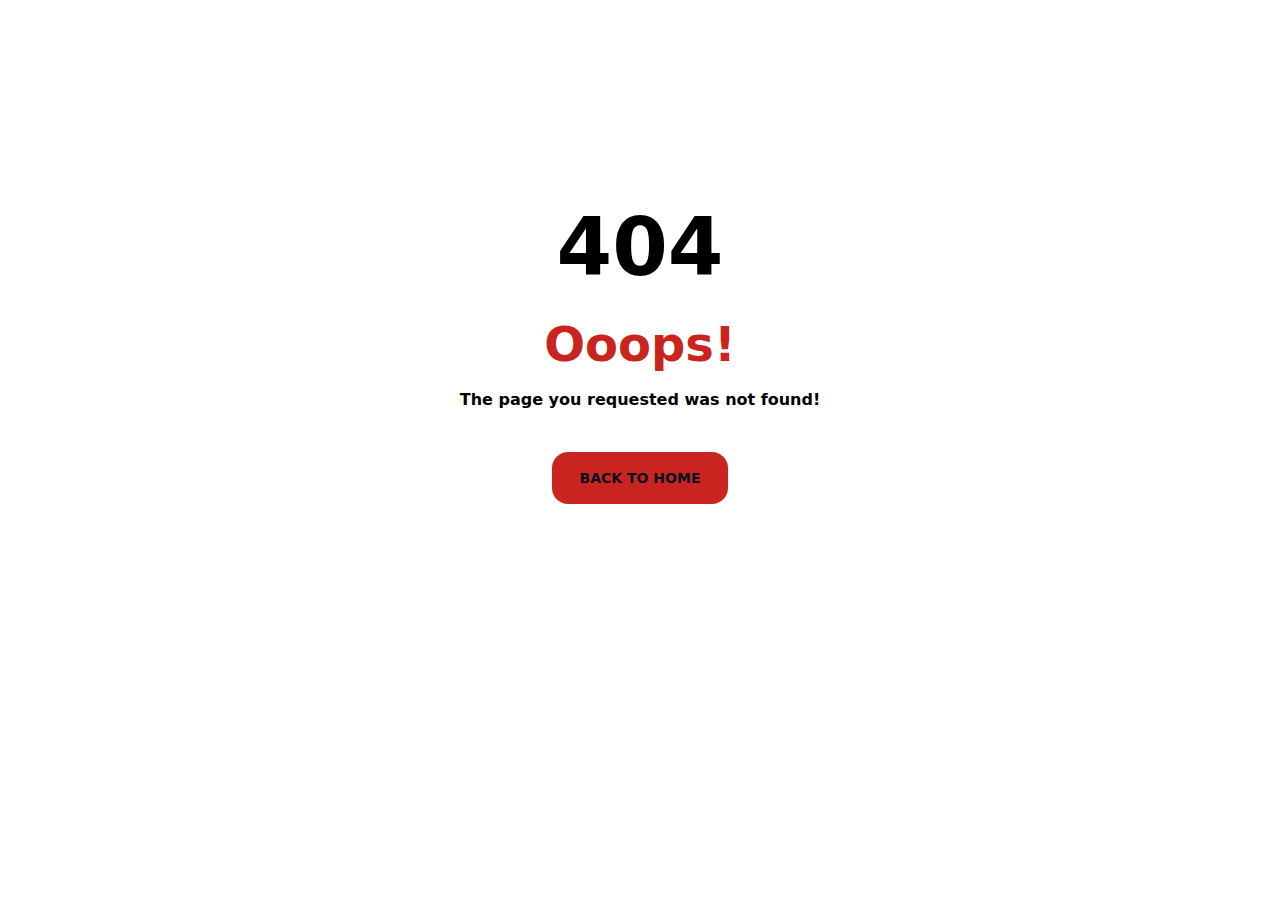
<file: index.html>
<!DOCTYPE html>
<html lang="en">
<head><meta charset="utf-8">
<title>Portfolio Detail | Plurk – Tailwind CSS Multipurpose Landing Templates</title>
<meta name="viewport" content="width=device-width, initial-scale=1, maximum-scale=1, user-scalable=no">
<meta name="description" content="">
<meta name="format-detection" content="telephone=no">
<link rel="icon" type="image/x-icon" href="/logo.ico">
<link rel="stylesheet" href="https://fonts.googleapis.com/css2?family=Mulish:wght@400;500;700;800&display=swap"><link rel="modulepreload" href="/_payload.js"><link rel="modulepreload" as="script" crossorigin href="/_nuxt/entry.de78bff2.js"><link rel="preload" as="style" href="/_nuxt/entry.e51c292d.css"><link rel="modulepreload" as="script" crossorigin href="/_nuxt/default.3fb2f03f.js"><link rel="preload" as="style" href="/_nuxt/default.33e5ac51.css"><link rel="modulepreload" as="script" crossorigin href="/_nuxt/index.01c5cf97.js"><link rel="modulepreload" as="script" crossorigin href="/_nuxt/index.d9049a86.js"><link rel="prefetch" as="script" crossorigin href="/_nuxt/error-component.77f9847b.js"><link rel="stylesheet" href="/_nuxt/entry.e51c292d.css"><link rel="stylesheet" href="/_nuxt/default.33e5ac51.css"></head>
<body ><div id="__nuxt"><!--[--><div class="bg-white font-mulish text-base text-gray antialiased dark:bg-[#101926]"><div style="" class="screen_loader fixed inset-0 z-[60] grid place-content-center bg-[#fafafa] dark:bg-[#060818]"><svg xmlns="http://www.w3.org/2000/svg" xmlns:xlink="http://www.w3.org/1999/xlink" width="200px" height="200px" viewBox="0 0 100 100" preserveAspectRatio="xMidYMid"><circle cx="50" cy="50" r="0" fill="none" stroke="#47bdff" stroke-width="4"><animate attributeName="r" repeatCount="indefinite" dur="1s" values="0;16" keyTimes="0;1" keySplines="0 0.2 0.8 1" calcMode="spline" begin="0s"></animate><animate attributeName="opacity" repeatCount="indefinite" dur="1s" values="1;0" keyTimes="0;1" keySplines="0.2 0 0.8 1" calcMode="spline" begin="0s"></animate></circle><circle cx="50" cy="50" r="0" fill="none" stroke="#b476e5" stroke-width="4"><animate attributeName="r" repeatCount="indefinite" dur="1s" values="0;16" keyTimes="0;1" keySplines="0 0.2 0.8 1" calcMode="spline" begin="-0.5s"></animate><animate attributeName="opacity" repeatCount="indefinite" dur="1s" values="1;0" keyTimes="0;1" keySplines="0.2 0 0.8 1" calcMode="spline" begin="-0.5s"></animate></circle></svg></div><div><header class="sticky top-0 z-50 bg-white"><div class="container"><div class="flex items-center justify-between py-5 lg:py-0"><a aria-current="page" href="/" class="router-link-active router-link-exact-active"><img src="/assets/images/logo.jpg" alt="logo" class="h-10"></a><div class="flex items-center"><div class="hidden overlay fixed inset-0 z-[51] bg-black"></div><div class="menus"><ul><li><a aria-current="page" href="/" class="router-link-active router-link-exact-active"></a></li></ul></div><ul class="flex items-center gap-5 ltr:pr-5 rtl:pl-5 ltr:lg:pl-5 ltr:lg:pr-0 rtl:lg:pr-5 rtl:lg:pl-0"><li></li><li></li></ul></div></div></div></header><div class="-mt-[82px] bg-gradient-to-r from-[#FCF1F4] to-[#EDFBF9] dark:bg-none lg:-mt-[106px]"><!--[--><div><section class="py-14 md:py-[100px]"><div class="container"><div class="flex flex-col md:flex-row md:space-x-4 pt-10"><div class="basis-3/4 pb-5 md:py-15"><table class="border-collapse table-auto w-full text-sm"><tbody><tr><td class="border border-red px-4 py-2 font-bold text-black">Rating Remains</td><td class="border border-red px-4 py-2 font-extrabold text-black">BuyIdr</td></tr><tr><td class="border border-red px-4 py-2 font-bold text-black">Target Price Remains</td><td class="border border-red px-4 py-2 font-extrabold text-black">20,800</td></tr><tr><td class="border border-red px-4 py-2 font-bold text-black">Closing Price</td><td class="border border-red px-4 py-2 font-extrabold text-black">10,150</td></tr><tr><td class="border border-red px-4 py-2 font-bold text-black">Price date</td><td class="border border-red px-4 py-2 font-extrabold text-black">27-Feb-2023</td></tr></tbody></table></div><div class="basis-1/4 pb-5 md:py-15"><h3 class="mb-2 text-xl font-extrabold text-black dark:text-white sm:text-2xl">Download</h3><button class="mb-2 rounded-none bg-red font-bold py-2 px-4 text-white items-center">Open PDF</button></div></div><h5 class="text-sm font-extrabold text-black">Research Analysts</h5><div class="flex flex-col md:flex-row md:space-x-4 pb-5"><div class="basis-1/4"><p class="text-black dark:text-white">Jhon Santoso</p><p class="text-black dark:text-white">xxxxxx.santoso@verdhana.id</p><p class="text-black dark:text-white">+62 (xxxxxxxxxx)</p></div><div class="basis-1/4"><p class="text-black dark:text-white">joe Kosasih, CFA</p><p class="text-black dark:text-white">xxxxx.kosasih@verdhana.id</p><p class="text-black dark:text-white">+62 (xxxxxxxxxx)</p></div></div><div class="pb-10 md:pb-20"><h3 class="mb-7 text-xl font-extrabold text-black dark:text-white sm:text-2xl">Acquiring Test Model - Maintain Buy, TP IDR 20,800</h3><h1 class="mb-7 text-2xl font-extrabold text-gray dark:text-white sm:text-2xl">Quick Note</h1><h5 class="text-sm font-extrabold text-[#CA2420]">Acquiring South Korean metallic stent producer for total of around ¥48.3bn</h5><p class="text-black dark:text-white">Olympus announced on 24 February that it would be taking a 100% stake in South Korean company Taewoong Medical, which produces metallic stents for use in procedures in the biliary duct or duodenum. Olympus is paying $255.5mn for the shares in Taewoong Medical and up to $114.5mn in addition subject to the achievement of certain milestones. This works out as around ¥48.3bn in total. The nature of the milestones has not been disclosed.</p><h5 class="text-sm font-extrabold text-[#CA2420]">Expanding medical device lineup in biliary and pancreatic duct domain</h5><p class="text-black dark:text-white">Medical devices in the biliary and pancreatic duct domain comprise guidewires, balloons, stents, baskets, and sphincterotomes. Olympus is the world&#39;s leading supplier of guidewires and sphincterotomes, and also has a presence in balloons and baskets. It signed an exclusive US distribution agreement for Hanarostent metallic stents produced by South Korean company M.I.Tech in May 2018, but M.I.Tech became a subsidiary of Boston Scientific in June 2022. Olympus might have lost its supply of metallic stents if Boston Scientific had decided to sell Hanarostents itself after acquiring M.I.Tech. For its part, Taewoong Medical has been developing Pulsta transcatheter valves for use in tetralogy of Fallot (a congenital heart defect), and sells endoscopic ultrasound guided radiofrequency ablation (EUS-RFA) products for use in the treatment of cancer in the US. Whereas the latter offers synergies with ultrasound endoscopes, the former is for use in structural heart defects, a domain in which Olympus has no presence.</p></div><div class="pb-5 md:pb-10"><h3 class="mb-7 text-2xl font-extrabold text-black dark:text-white sm:text-2xl">Appendix A-1</h3><h3 class="mb-3 text-base font-extrabold text-black dark:text-white sm:text-2xl">Analyst Certification </h3><p class="mb-5 text-black dark:text-white">I, Motoya Kohtani, hereby certify (1) that the views expressed in this Research report accurately reflect my personal views about any or all of the subject securities or issuers referred to in this Research report, (2) no part of my compensation was, is or will be directly or indirectly related to the specific recommendations or views expressed in this Research report and (3) no part of my compensation is tied to any specific investment banking transactions performed by Nomura Securities International, Inc., Nomura International plc or any other Nomura Group company.</p><h3 class="mb-3 text-base font-extrabold text-black dark:text-white sm:text-2xl">Issuer Specific Regulatory Disclosures</h3><p class="mb-5 text-black dark:text-white">The terms &quot;Nomura&quot; and &quot;Nomura Group&quot; used herein refer to Nomura Holdings, Inc. and its affiliates and subsidiaries, including Nomura Securities International, Inc. (&#39;NSI&#39;) and Instinet, LLC (&#39;ILLC&#39;), U. S. registered broker dealers and members of SIPC.</p><p class="text-black dark:text-white"><b>Valuation Methodology </b>We calculate our target price of ¥3,800 using a DCF model with forecasts for 10 years through 32/3 and assumptions of terminal growth of 0% and WACC of 4.4%, a risk premium of 5%, and a risk-free rate of 1%, as for all medical equipment and pharmaceutical companies under our coverage.</p><p class="text-black dark:text-white"><b>Risks that may impede the achievement of the target price</b> The first risk factor for Olympus is yen appreciation, as we calculate that every ¥1 rise against the dollar depresses annual operating profits by ¥1.1bn, with every ¥1 rise versus the euro squeezing profits by ¥0.7bn (Olympus has the highest forex sensitivity of Japanese medical equipment manufacturers). Second, in the matter involving Olympus&#39;s duodenoscopes, settlements to resolve civil claims could be much larger than we anticipate. Third, there is a risk of weak sales of new products, including EVIS X1 GI endoscopes, 4K surgical endoscopy systems, and Thunderbeat devices. Fourth, there is a risk of failure in development of major new products in the TSD business, particularly iTIND and single-use GI endoscopes. Fifth, regarding the alleged bribery case in China, if bribery were found to have taken place, Olympus would probably be subject to a fine and investors would have reason to lose confidence in the company once again.</p></div><div class="pb-5 md:pb-20"><h5 class="text-lg font-bold text-black">Materially mentioned issuers</h5><div class="pb-5 relative overflow-auto"><table class="border-collapse table-auto w-full text-sm"><thead><tr><th class="border px-4 py-2 font-bold text-black">Issuer</th><th class="border px-4 py-2 font-bold text-black">Ticker</th><th class="border px-4 py-2 font-bold text-black">Price</th><th class="border px-4 py-2 font-bold text-black">Price date</th><th class="border px-4 py-2 font-bold text-black">Stock rating</th><th class="border px-4 py-2 font-bold text-black">Sector rating</th><th class="border px-4 py-2 font-bold text-black">Disclosures</th></tr></thead><tbody><tr><td class="border border-black px-4 py-2 text-black font-medium">Olympus</td><td class="border border-black px-4 py-2 text-black font-medium">XXXXX </td><td class="border border-black px-4 py-2 text-black font-medium">IDR 13,800.0</td><td class="border border-black px-4 py-2 text-black font-medium">24-Feb-2023 </td><td class="border border-black px-4 py-2 text-black font-medium">Buy </td><td class="border border-black px-4 py-2 text-black font-medium">N/A </td><td class="border border-black px-4 py-2 text-black font-medium">A4,A5,A6,A11</td></tr></tbody></table></div><table class="table-auto"><tbody><tr><td class="pr-2 py-2 text-black font-medium">A4</td><td class="py-2 text-black font-medium"><p>The Nomura Group has had an investment banking services client relationship with the subject company during the past 12 months.</p></td></tr><tr><td class="pr-2 py-2 text-black font-medium">A5</td><td class="py-2 text-black font-medium"><p>The Nomura Group has received compensation for investment banking services from the subject company in the past 12 months.</p></td></tr><tr><td class="pr-2 py-2 text-black font-medium">A6</td><td class="py-2 text-black font-medium"><p>The Nomura Group expects to receive or intends to seek compensation for investment banking services from the subject company in the next three months.</p></td></tr><tr><td class="pr-2 py-2 text-black font-medium">A11</td><td class="py-2 text-black font-medium"><p>The Nomura Group beneficially owns 1% or more of a class of common equity securities of the subject company.</p></td></tr></tbody></table></div><div class="pb-5 md:pb-20"><h3 class="mb-3 text-base font-extrabold text-black dark:text-white sm:text-2xl">Important Disclosures</h3><p class="mb-5 text-black dark:text-white">The lists of issuers that are affiliates or subsidiaries of Nomura Holdings Inc., the parent company of Nomura Securities Co., Ltd., issuers that have officers who concurrently serve as officers of Nomura Securities Co., Ltd., issuers in which the Nomura Group holds 1% or more of any class of common equity securities and issuers for which Nomura Securities Co., Ltd. has lead managed a public offering of equity or equity linked securities in the past 12 months are available at https://www.nomuraholdings.com/report/ . Please contact the Research Production Operation Dept. of Nomura Securities Co., Ltd. for additional information.</p><h5 class="mb-3 text-s font-extrabold text-black">Online availability of research and conflict-of-interest disclosures</h5><p class="text-ellipsis overflow-hidden mb-5 text-black dark:text-white">Nomura Group research is available on www.nomuranow.com/research, Bloomberg, Capital IQ, Factset, Reuters and ThomsonOne. Important disclosures may be read at http://go.nomuranow.com/research/globalresearchportal/pages/disclosures/disclosures.aspx or requested from Nomura Securities International, Inc. If you have any difficulties with the website, please email grpsupport@nomura.com for help.</p><p class="mb-5 text-black dark:text-white">The analysts responsible for preparing this report have received compensation based upon various factors including the firm&#39;s total revenues, a portion of which is generated by Investment Banking activities. Unless otherwise noted, the non-US analysts listed at the front of this report are not registered/qualified as research analysts under FINRA rules, may not be associated persons of NSI, and may not be subject to FINRA Rule 2241 restrictions on communications with covered companies, public appearances, and trading securities held by a research analyst account.</p><p class="mb-5 text-black dark:text-white">Nomura Global Financial Products Inc. (NGFP) Nomura Derivative Products Inc. (NDP) and Nomura International plc. (NIplc) are registered with the Commodities Futures Trading Commission and the National Futures Association (NFA) as swap dealers. NGFP, NDPI, and NIplc are generally engaged in the trading of swaps and other derivative products, any of which may be the subject of this report.</p></div><div class="grid gap-[30px] sm:grid-cols-2"><img src="/assets/images/portfolio-img-1.png" alt="portfolio-img-1" class="rounded-[32px]" data-aos="fade-up" data-aos-duration="1000"><img src="/assets/images/portfolio-img-2.png" alt="portfolio-img-2" class="rounded-[32px]" data-aos="fade-up" data-aos-duration="1000"></div><div class="py-8 md:py-15"><h3 class="mb-7 text-xl font-extrabold text-black dark:text-white sm:text-2xl">Disclaimers</h3><p class="text-sm text-black dark:text-white">This publication contains material that has been prepared by the Nomura Group entity identified on page 1 and, if applicable, with the contributions of one or more Nomura Group entities whose employees and their respective affiliations are specified on page 1 or identified elsewhere in this publication. The term &quot;Nomura Group&quot; used herein refers to Nomura Holdings, Inc. and its affiliates and subsidiaries including: (a) Nomura Securities Co., Ltd. (&#39;NSC&#39;) Tokyo, Japan, (b) Nomura Financial Products Europe GmbH (‘NFPE’), Germany, (c) Nomura International plc (&#39;NIplc&#39;), UK, (d) Nomura Securities International, Inc. (&#39;NSI&#39;), New York, US, (e) Nomura International (Hong Kong) Ltd. (‘NIHK’), Hong Kong, (f) Nomura Financial Investment (Korea) Co., Ltd. (‘NFIK’), Korea (Information on Nomura analysts registered with the Korea Financial Investment Association (&#39;KOFIA&#39;) can be found on the KOFIA Intranet at http://dis.kofia.or.kr, (g) Nomura Singapore Ltd. (‘NSL’), Singapore (Registration number 197201440E, regulated by the Monetary Authority of Singapore) (h) Nomura Australia Ltd. (‘NAL’), Australia (ABN 48 003 032 513), regulated by the Australian Securities and Investment Commission (&#39;ASIC&#39;) and holder of an Australian financial services licence number 246412, (i) Nomura Securities Malaysia Sdn. Bhd. (‘NSM’), Malaysia, (j) NIHK, Taipei Branch (‘NITB’), Taiwan, (k) Nomura Financial Advisory and Securities (India) Private Limited (‘NFASL’), Mumbai, India (Registered Address: Ceejay House, Level 11, Plot F, Shivsagar Estate, Dr. Annie Besant Road, Worli, Mumbai- 400 018, India; Tel: 91 22 4037 4037, Fax: 91 22 4037 4111; CIN No: U74140MH2007PTC169116, SEBI Registration No. for Stock Broking activities : INZ000255633; SEBI Registration No. for Merchant Banking : INM000011419; SEBI Registration No. for Research: INH000001014, (l) Nomura Fiduciary Research &amp; Consulting Co., Ltd. (&#39;NFRC&#39;) Tokyo, Japan. ‘CNS Thailand’ next to an analyst’s name on the front page of a research report indicates that the analyst is employed by Capital Nomura Securities Public Company Limited (‘CNS’) to provide research assistance services to NSL under an agreement between CNS and NSL. ‘NSFSPL’ next to an employee’s name on the front page of a research report indicates that the individual is employed by Nomura Structured Finance Services Private Limited to provide assistance to certain Nomura entities under inter-company agreements. &#39;Verdhana&#39; next to an individual&#39;s name on the front page of a research report indicates that the individual is employed by PT Verdhana Sekuritas Indonesia (&#39;Verdhana&#39;) to provide research assistance to NIHK under a research partnership agreement and neither Verdhana nor such individual is licensed outside of Indonesia. For the avoidance of doubt and for the purpose of disclosure, Nomura Orient International Securities Co., Ltd (“NOI”), a joint venture amongst Nomura Group, Orient International (Holding) Co., Ltd and Shanghai Huangpu Investment Holding (Group) Co., Ltd is excluded from the definition of Nomura Group. An individual name printed next to NOI on the front page of a research report indicates that individual is employed by NOI to provide research assistance to NIHK under a research partnership agreement and neither NOI or such individual is licensed outside of Mainland China, PRC.</p><p class="text-sm text-black dark:text-white">THIS MATERIAL IS: (I) FOR YOUR PRIVATE INFORMATION, AND WE ARE NOT SOLICITING ANY ACTION BASED UPON IT; (II) NOT TO BE CONSTRUED AS AN OFFER TO SELL OR A SOLICITATION OF AN OFFER TO BUY ANY SECURITIES IN ANY JURISDICTION WHERE SUCH OFFER OR SOLICITATION WOULD BE ILLEGAL; AND (III) OTHER THAN DISCLOSURES RELATING TO THE NOMURA GROUP, BASED UPON INFORMATION FROM SOURCES THAT WE CONSIDER RELIABLE, BUT HAS NOT BEEN INDEPENDENTLY VERIFIED BY NOMURA GROUP.</p><p class="text-sm text-black dark:text-white">Other than disclosures relating to the Nomura Group, the Nomura Group does not warrant, represent or undertake, express or implied, that the document is fair, accurate, complete, correct, reliable or fit for any particular purpose or merchantable, and to the maximum extent permissible by law and/or regulation, does not accept liability (in negligence or otherwise, and in whole or in part) for any act (or decision not to act) resulting from use of this document and related data. To the maximum extent permissible by law and/or regulation, all warranties and other assurances by the Nomura Group are hereby excluded and the Nomura Group shall have no liability (in negligence or otherwise, and in whole or in part) for any loss howsoever arising from the use, misuse, or distribution of this material or the information contained in this material or otherwise arising in connection therewith.</p><p class="text-sm text-black dark:text-white">Opinions or estimates expressed are current opinions as of the original publication date appearing on this material and the information, including the opinions and estimates contained herein, are subject to change without notice. The Nomura Group, however, expressly disclaims any obligation, and therefore is under no duty, to update or revise this document. Any comments or statements made herein are those of the author(s) and may differ from views held by other parties within Nomura Group. Clients should consider whether any advice or recommendation in this report is suitable for their particular circumstances and, if appropriate, seek professional advice, including tax advice. The Nomura Group does not provide tax advice.</p><p class="text-sm text-black dark:text-white">The Nomura Group, and/or its officers, directors, employees and affiliates, may, to the extent permitted by applicable law and/or regulation, deal as principal, agent, or otherwise, or have long or short positions in, or buy or sell, the securities, commodities or instruments, or options or other derivative instruments based thereon, of issuers or securities mentioned herein. The Nomura Group companies may also act as market maker or liquidity provider (within the meaning of applicable regulations in the UK) in the financial instruments of the issuer. Where the activity of market maker is carried out in accordance with the definition given to it by specific laws and regulations of the US or other jurisdictions, this will be separately disclosed within the specific issuer disclosures.</p><p class="text-sm text-black dark:text-white">This document may contain information obtained from third parties, including, but not limited to, ratings from credit ratings agencies such as Standard &amp; Poor’s. The Nomura Group hereby expressly disclaims all representations, warranties or undertakings of originality, fairness, accuracy, completeness, correctness, merchantability or fitness for a particular purpose with respect to any of the information obtained from third parties contained in this material or otherwise arising in connection therewith, and shall not be liable (in negligence or otherwise, and in whole or in part) for any direct, indirect, incidental, exemplary, compensatory, punitive, special or consequential damages, costs, expenses, legal fees, or losses (including lost income or profits and opportunity costs) in connection with any use or misuse of any of the information obtained from third parties contained in this material or otherwise arising in connection therewith. Reproduction and distribution of third-party content in any form is prohibited except with the prior written permission of the related third-party. Third-party content providers do not, express or implied, guarantee the fairness, accuracy, completeness, correctness, timeliness or availability of any information, including ratings, and are not in any way responsible for any errors or omissions (negligent or otherwise), regardless of the cause, or for the results obtained from the use or misuse of such content. Third-party content providers give no express or implied warranties, including, but not limited to, any warranties of merchantability or fitness for a particular purpose or use. Third-party content providers shall not be liable (in negligence or otherwise, and in whole or in part) for any direct, indirect, incidental, exemplary, compensatory, punitive, special or consequential damages, costs, expenses, legal fees, or losses (including lost income or profits and opportunity costs) in connection with any use or misuse of their content, including ratings. Credit ratings are statements of opinions and are not statements of fact or recommendations to purchase hold or sell securities. They do not address the suitability of securities or the suitability of securities for investment purposes, and should not be relied on as investment advice.</p><p class="text-sm text-black dark:text-white">Any MSCI sourced information in this document is the exclusive property of MSCI Inc. (‘MSCI’). Without prior written permission of MSCI, this information and any other MSCI intellectual property may not be duplicated, reproduced, re-disseminated, redistributed or used, in whole or in part, for any purpose whatsoever, including creating any financial products and any indices. This information is provided on an &quot;as is&quot; basis. The user assumes the entire risk of any use made of this information. MSCI, its affiliates and any third party involved in, or related to, computing or compiling the information hereby expressly disclaim all representations, warranties or undertakings of originality, fairness, accuracy, completeness, correctness, merchantability or fitness for a particular purpose with respect to any of this material or the information contained in this material or otherwise arising in connection therewith. Without limiting any of the foregoing, in no event shall MSCI, any of its affiliates or any third party involved in, or related to, computing or compiling the information have any liability (in negligence or otherwise, and in whole or in part) for any damages of any kind. MSCI and the MSCI indexes are services marks of MSCI and its affiliates. The intellectual property rights and any other rights, in Russell/Nomura Japan Equity Index belong to Nomura Fiduciary Research &amp; Consulting Co., Ltd. (&quot;NFRC&quot;) and Frank Russell Company (&quot;Russell&quot;). NFRC and Russell do not guarantee fairness, accuracy, completeness, correctness, reliability, usefulness, marketability, merchantability or fitness of the Index, and do not account for business activities or services that any index user and/or its affiliates undertakes with the use of the Index.</p></div></div></section></div><!--]--><div><div class="py-5 dark:border-t-2 dark:border-white/5"><div class="container"><div class="items-center justify-between text-center font-bold dark:text-white md:flex"><div> Copyright© 2023 <a href="javascript:" class="text-primary transition hover:text-secondary">Verdhana. Ltd.</a></div><div> Need help? Visit the <a aria-current="page" href="/" class="router-link-active router-link-exact-active text-secondary transition hover:text-primary">Contact Us</a></div></div></div></div></div></div></div><!----></div><!--]--></div><script type="module">import p from "/_payload.js";window.__NUXT__={...p,...((function(a){return {state:{},_errors:{},serverRendered:a,config:{public:{},app:{baseURL:"\u002F",buildAssetsDir:"\u002F_nuxt\u002F",cdnURL:""}},pinia:{app:{theme:"light",isShowMainLoader:a,direction:"ltr"}},prerenderedAt:1677679154063}}(true)))}</script><script type="module" src="/_nuxt/entry.de78bff2.js" crossorigin></script><script type="module" src="/_nuxt/default.3fb2f03f.js" crossorigin></script><script type="module" src="/_nuxt/index.d9049a86.js" crossorigin></script></body>
</html>
</file>
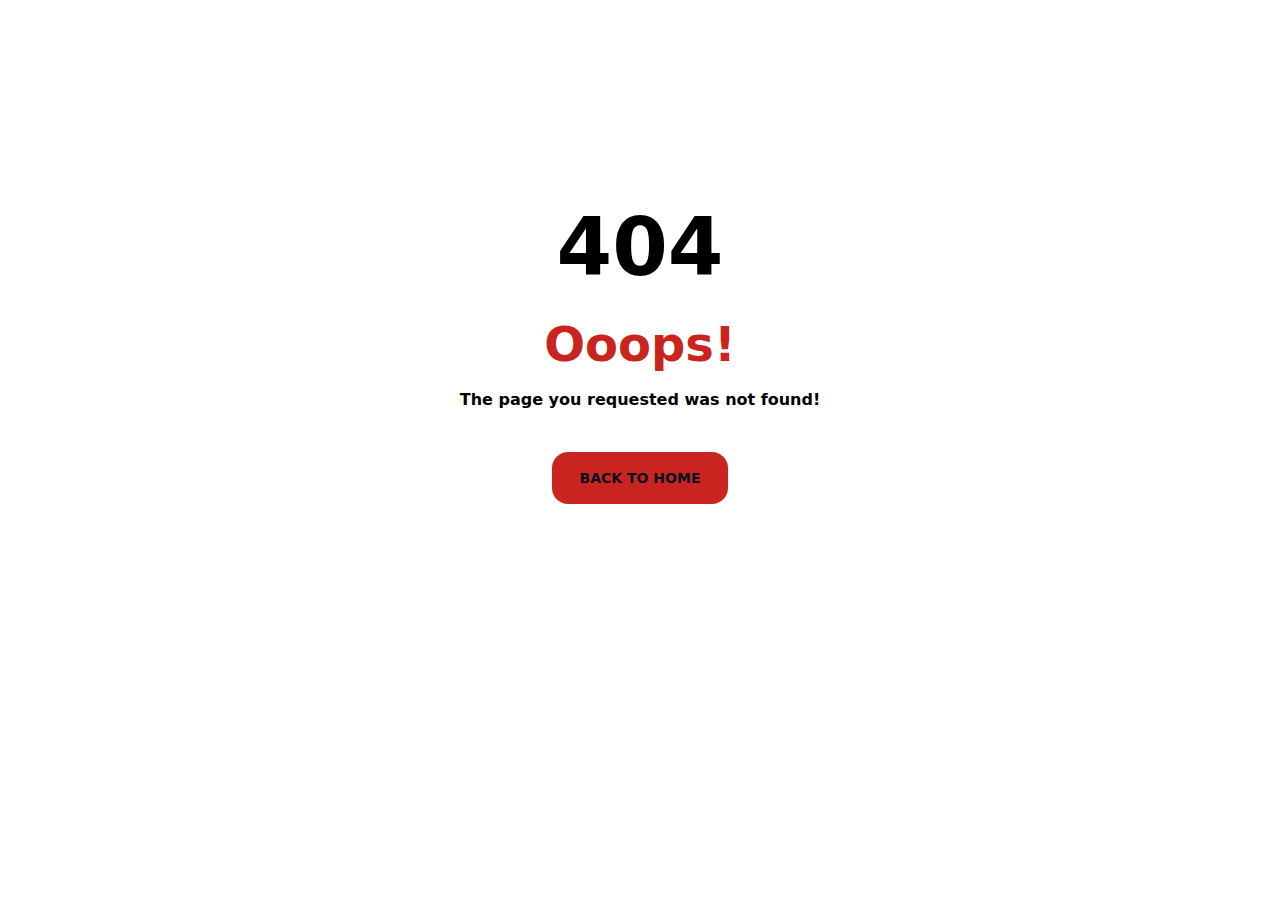
<file: 200.html>
<!DOCTYPE html>
<html lang="en">
<head><meta charset="utf-8">
<title>Plurk – Tailwind CSS Multipurpose Landing Templates | Plurk – Tailwind CSS Multipurpose Landing Templates</title>
<meta name="viewport" content="width=device-width, initial-scale=1, maximum-scale=1, user-scalable=no">
<meta name="description" content="">
<meta name="format-detection" content="telephone=no">
<link rel="icon" type="image/x-icon" href="/logo.ico">
<link rel="stylesheet" href="https://fonts.googleapis.com/css2?family=Mulish:wght@400;500;700;800&display=swap"><link rel="modulepreload" as="script" crossorigin href="/_nuxt/entry.de78bff2.js"><link rel="preload" as="style" href="/_nuxt/entry.e51c292d.css"><link rel="prefetch" as="script" crossorigin href="/_nuxt/default.3fb2f03f.js"><link rel="prefetch" as="style" href="/_nuxt/default.33e5ac51.css"><link rel="prefetch" as="script" crossorigin href="/_nuxt/index.01c5cf97.js"><link rel="prefetch" as="script" crossorigin href="/_nuxt/error-component.77f9847b.js"><link rel="stylesheet" href="/_nuxt/entry.e51c292d.css"></head>
<body ><div id="__nuxt"></div><script>window.__NUXT__={serverRendered:false,config:{public:{},app:{baseURL:"\u002F",buildAssetsDir:"\u002F_nuxt\u002F",cdnURL:""}},data:{},state:{}}</script><script type="module" src="/_nuxt/entry.de78bff2.js" crossorigin></script></body>
</html>
</file>
<file: _nuxt/entry.e51c292d.css>
/*! tailwindcss v3.2.7 | MIT License | https://tailwindcss.com*/*,:after,:before{border:0 solid;box-sizing:border-box}:after,:before{--tw-content:""}html{-webkit-text-size-adjust:100%;font-feature-settings:normal;font-family:ui-sans-serif,system-ui,-apple-system,BlinkMacSystemFont,Segoe UI,Roboto,Helvetica Neue,Arial,Noto Sans,sans-serif,Apple Color Emoji,Segoe UI Emoji,Segoe UI Symbol,Noto Color Emoji;line-height:1.5;-moz-tab-size:4;-o-tab-size:4;tab-size:4}body{line-height:inherit;margin:0}hr{border-top-width:1px;color:inherit;height:0}abbr:where([title]){-webkit-text-decoration:underline dotted;text-decoration:underline dotted}h1,h2,h3,h4,h5,h6{font-size:inherit;font-weight:inherit}a{color:inherit;text-decoration:inherit}b,strong{font-weight:bolder}code,kbd,pre,samp{font-family:ui-monospace,SFMono-Regular,Menlo,Monaco,Consolas,Liberation Mono,Courier New,monospace;font-size:1em}small{font-size:80%}sub,sup{font-size:75%;line-height:0;position:relative;vertical-align:baseline}sub{bottom:-.25em}sup{top:-.5em}table{border-collapse:collapse;border-color:inherit;text-indent:0}button,input,optgroup,select,textarea{color:inherit;font-family:inherit;font-size:100%;font-weight:inherit;line-height:inherit;margin:0;padding:0}button,select{text-transform:none}[type=button],[type=reset],[type=submit],button{-webkit-appearance:button;background-color:transparent;background-image:none}:-moz-focusring{outline:auto}:-moz-ui-invalid{box-shadow:none}progress{vertical-align:baseline}::-webkit-inner-spin-button,::-webkit-outer-spin-button{height:auto}[type=search]{-webkit-appearance:textfield;outline-offset:-2px}::-webkit-search-decoration{-webkit-appearance:none}::-webkit-file-upload-button{-webkit-appearance:button;font:inherit}summary{display:list-item}blockquote,dd,dl,figure,h1,h2,h3,h4,h5,h6,hr,p,pre{margin:0}fieldset{margin:0}fieldset,legend{padding:0}menu,ol,ul{list-style:none;margin:0;padding:0}textarea{resize:vertical}input::-moz-placeholder,textarea::-moz-placeholder{color:#9ca3af;opacity:1}input::placeholder,textarea::placeholder{color:#9ca3af;opacity:1}[role=button],button{cursor:pointer}:disabled{cursor:default}audio,canvas,embed,iframe,img,object,svg,video{display:block;vertical-align:middle}img,video{height:auto;max-width:100%}[hidden]{display:none}*,:after,:before{--tw-border-spacing-x:0;--tw-border-spacing-y:0;--tw-translate-x:0;--tw-translate-y:0;--tw-rotate:0;--tw-skew-x:0;--tw-skew-y:0;--tw-scale-x:1;--tw-scale-y:1;--tw-pan-x: ;--tw-pan-y: ;--tw-pinch-zoom: ;--tw-scroll-snap-strictness:proximity;--tw-ordinal: ;--tw-slashed-zero: ;--tw-numeric-figure: ;--tw-numeric-spacing: ;--tw-numeric-fraction: ;--tw-ring-inset: ;--tw-ring-offset-width:0px;--tw-ring-offset-color:#fff;--tw-ring-color:rgba(59,130,246,.5);--tw-ring-offset-shadow:0 0 #0000;--tw-ring-shadow:0 0 #0000;--tw-shadow:0 0 #0000;--tw-shadow-colored:0 0 #0000;--tw-blur: ;--tw-brightness: ;--tw-contrast: ;--tw-grayscale: ;--tw-hue-rotate: ;--tw-invert: ;--tw-saturate: ;--tw-sepia: ;--tw-drop-shadow: ;--tw-backdrop-blur: ;--tw-backdrop-brightness: ;--tw-backdrop-contrast: ;--tw-backdrop-grayscale: ;--tw-backdrop-hue-rotate: ;--tw-backdrop-invert: ;--tw-backdrop-opacity: ;--tw-backdrop-saturate: ;--tw-backdrop-sepia: }::backdrop{--tw-border-spacing-x:0;--tw-border-spacing-y:0;--tw-translate-x:0;--tw-translate-y:0;--tw-rotate:0;--tw-skew-x:0;--tw-skew-y:0;--tw-scale-x:1;--tw-scale-y:1;--tw-pan-x: ;--tw-pan-y: ;--tw-pinch-zoom: ;--tw-scroll-snap-strictness:proximity;--tw-ordinal: ;--tw-slashed-zero: ;--tw-numeric-figure: ;--tw-numeric-spacing: ;--tw-numeric-fraction: ;--tw-ring-inset: ;--tw-ring-offset-width:0px;--tw-ring-offset-color:#fff;--tw-ring-color:rgba(59,130,246,.5);--tw-ring-offset-shadow:0 0 #0000;--tw-ring-shadow:0 0 #0000;--tw-shadow:0 0 #0000;--tw-shadow-colored:0 0 #0000;--tw-blur: ;--tw-brightness: ;--tw-contrast: ;--tw-grayscale: ;--tw-hue-rotate: ;--tw-invert: ;--tw-saturate: ;--tw-sepia: ;--tw-drop-shadow: ;--tw-backdrop-blur: ;--tw-backdrop-brightness: ;--tw-backdrop-contrast: ;--tw-backdrop-grayscale: ;--tw-backdrop-hue-rotate: ;--tw-backdrop-invert: ;--tw-backdrop-opacity: ;--tw-backdrop-saturate: ;--tw-backdrop-sepia: }.container{margin-left:auto;margin-right:auto;padding-left:1rem;padding-right:1rem;width:100%}@media (min-width:370px){.container{max-width:370px}}@media (min-width:475px){.container{max-width:475px}}@media (min-width:640px){.container{max-width:640px}}@media (min-width:768px){.container{max-width:768px}}@media (min-width:1024px){.container{max-width:1024px}}@media (min-width:1142px){.container{max-width:1142px}}html{scroll-behavior:smooth}.btn{--tw-bg-opacity:1;--tw-text-opacity:1;background-color:#ca2420;background-color:rgb(202 36 32/var(--tw-bg-opacity));border-radius:1rem;color:#08111f;color:rgb(8 17 31/var(--tw-text-opacity));display:inline-block;font-size:.875rem;font-weight:800;line-height:1.25rem;padding:1rem 1.75rem;text-align:center;text-transform:uppercase;transition-duration:.15s;transition-property:color,background-color,border-color,text-decoration-color,fill,stroke,opacity,box-shadow,transform,filter,-webkit-backdrop-filter;transition-property:color,background-color,border-color,text-decoration-color,fill,stroke,opacity,box-shadow,transform,filter,backdrop-filter;transition-property:color,background-color,border-color,text-decoration-color,fill,stroke,opacity,box-shadow,transform,filter,backdrop-filter,-webkit-backdrop-filter;transition-timing-function:cubic-bezier(.4,0,.2,1)}.btn:hover{--tw-scale-x:1.05;--tw-scale-y:1.05;--tw-bg-opacity:1;--tw-text-opacity:1;background-color:#b476e5;background-color:rgb(180 118 229/var(--tw-bg-opacity));color:#fff;color:rgb(255 255 255/var(--tw-text-opacity));transform:translate(var(--tw-translate-x),var(--tw-translate-y)) rotate(var(--tw-rotate)) skew(var(--tw-skew-x)) skewY(var(--tw-skew-y)) scaleX(1.05) scaleY(1.05);transform:translate(var(--tw-translate-x),var(--tw-translate-y)) rotate(var(--tw-rotate)) skew(var(--tw-skew-x)) skewY(var(--tw-skew-y)) scaleX(var(--tw-scale-x)) scaleY(var(--tw-scale-y))}.heading{margin-bottom:2.5rem}@media (min-width:1024px){.heading{margin-bottom:3.5rem}}.heading h6{--tw-text-opacity:1;color:#ca2420;color:rgb(202 36 32/var(--tw-text-opacity));font-size:1.125rem;font-weight:800;line-height:1.75rem;margin-bottom:.75rem}@media (min-width:640px){.heading h6{margin-bottom:1rem}}.heading h4{--tw-text-opacity:1;color:#08111f;color:rgb(8 17 31/var(--tw-text-opacity));font-size:1.5rem;font-weight:800;line-height:2rem}.dark .heading h4{--tw-text-opacity:1;color:#fff;color:rgb(255 255 255/var(--tw-text-opacity))}@media (min-width:640px){.heading h4{font-size:1.875rem;line-height:2.25rem}}@media (min-width:1024px){.heading h4{font-size:40px;line-height:50px!important}}header .menus{--tw-bg-opacity:1;background-color:#fff;background-color:rgb(255 255 255/var(--tw-bg-opacity));gap:2.25rem;height:100vh;max-width:24rem;position:fixed;top:0;transition-duration:.5s;transition-property:all;transition-timing-function:cubic-bezier(.4,0,.2,1);width:100%;z-index:52}[dir=ltr] header .menus{right:-100%}[dir=rtl] header .menus{left:-100%}.dark header .menus{--tw-bg-opacity:1;background-color:#1c2331;background-color:rgb(28 35 49/var(--tw-bg-opacity))}@media (min-width:1024px){header .menus{height:auto;max-width:none;position:static}.dark header .menus,header .menus{background-color:transparent}}header .menus>ul{display:flex;flex-direction:column;position:relative}header .menus>ul>:not([hidden])~:not([hidden]){--tw-divide-y-reverse:0;border-bottom-width:0;border-bottom-width:calc(1px*var(--tw-divide-y-reverse));border-color:#7780a11a;border-top-width:1px;border-top-width:calc(1px*(1 - var(--tw-divide-y-reverse)))}header .menus>ul{--tw-text-opacity:1;color:#08111f;color:rgb(8 17 31/var(--tw-text-opacity));font-weight:700}@media (min-width:1024px){header .menus>ul{align-items:center;flex-direction:row;gap:2.75rem}header .menus>ul>:not([hidden])~:not([hidden]){--tw-divide-y-reverse:0;border-bottom-width:0;border-bottom-width:calc(0px*var(--tw-divide-y-reverse));border-top-width:0;border-top-width:calc(0px*(1 - var(--tw-divide-y-reverse)))}header .menus>ul{--tw-text-opacity:1;color:#fff;color:rgb(255 255 255/var(--tw-text-opacity));padding:0}}header .menus>ul li>a{align-items:center;display:flex;justify-content:space-between;padding:1rem;transition-duration:.15s;transition-property:color,background-color,border-color,text-decoration-color,fill,stroke,opacity,box-shadow,transform,filter,-webkit-backdrop-filter;transition-property:color,background-color,border-color,text-decoration-color,fill,stroke,opacity,box-shadow,transform,filter,backdrop-filter;transition-property:color,background-color,border-color,text-decoration-color,fill,stroke,opacity,box-shadow,transform,filter,backdrop-filter,-webkit-backdrop-filter;transition-timing-function:cubic-bezier(.4,0,.2,1)}header .menus>ul li>a:hover{--tw-text-opacity:1;color:#b476e5;color:rgb(180 118 229/var(--tw-text-opacity))}.dark header .menus>ul li>a{--tw-text-opacity:1;color:#fff;color:rgb(255 255 255/var(--tw-text-opacity))}.dark header .menus>ul li>a:hover{--tw-text-opacity:1;color:#b476e5;color:rgb(180 118 229/var(--tw-text-opacity))}@media (min-width:1024px){header .menus>ul li>a{padding:2.5rem 0}header .menus>ul li>a:hover{--tw-scale-x:1.1;--tw-scale-y:1.1;transform:translate(var(--tw-translate-x),var(--tw-translate-y)) rotate(var(--tw-rotate)) skew(var(--tw-skew-x)) skewY(var(--tw-skew-y)) scaleX(1.1) scaleY(1.1);transform:translate(var(--tw-translate-x),var(--tw-translate-y)) rotate(var(--tw-rotate)) skew(var(--tw-skew-x)) skewY(var(--tw-skew-y)) scaleX(var(--tw-scale-x)) scaleY(var(--tw-scale-y))}}header .menus>ul li>a.router-link-exact-active{--tw-text-opacity:1;color:#b476e5;color:rgb(180 118 229/var(--tw-text-opacity))}@media (min-width:1024px){header .menus>ul li>a.router-link-exact-active{--tw-scale-x:1.1;--tw-scale-y:1.1;transform:translate(var(--tw-translate-x),var(--tw-translate-y)) rotate(var(--tw-rotate)) skew(var(--tw-skew-x)) skewY(var(--tw-skew-y)) scaleX(1.1) scaleY(1.1);transform:translate(var(--tw-translate-x),var(--tw-translate-y)) rotate(var(--tw-rotate)) skew(var(--tw-skew-x)) skewY(var(--tw-skew-y)) scaleX(var(--tw-scale-x)) scaleY(var(--tw-scale-y))}}header.project .menus .submenu{animation:hide 1s ease 0s 1 normal forwards;transform-origin:center}header .menus .submenu{border-radius:.5rem;color:#08111f;color:rgb(8 17 31/var(--tw-text-opacity));-moz-column-gap:1rem;column-gap:1rem;display:none;font-size:.875rem;font-weight:500;grid-template-columns:repeat(1,minmax(0,1fr));line-height:1.25rem;margin-top:1.25rem;opacity:0;padding-bottom:.75rem;padding-top:.75rem;transition-duration:.15s;transition-property:all;transition-timing-function:cubic-bezier(.4,0,.2,1);visibility:hidden;white-space:nowrap;z-index:50}.dark header .menus .submenu,header .menus .submenu{--tw-text-opacity:1}.dark header .menus .submenu{color:#fff;color:rgb(255 255 255/var(--tw-text-opacity))}@media (min-width:1024px){header .menus .submenu{--tw-translate-x:-50%;--tw-bg-opacity:1;--tw-shadow:0 10px 15px -3px rgba(0,0,0,.1),0 4px 6px -4px rgba(0,0,0,.1);--tw-shadow-colored:0 10px 15px -3px var(--tw-shadow-color),0 4px 6px -4px var(--tw-shadow-color);background-color:#f0f4f7;background-color:rgb(240 244 247/var(--tw-bg-opacity));box-shadow:0 0 #0000,0 0 #0000,0 10px 15px -3px #0000001a,0 4px 6px -4px #0000001a;box-shadow:var(--tw-ring-offset-shadow,0 0 #0000),var(--tw-ring-shadow,0 0 #0000),var(--tw-shadow);display:grid;grid-template-columns:repeat(2,minmax(0,1fr));left:50%;min-width:480px;position:absolute;top:100%;transform:translate(-50%,var(--tw-translate-y)) rotate(var(--tw-rotate)) skew(var(--tw-skew-x)) skewY(var(--tw-skew-y)) scaleX(var(--tw-scale-x)) scaleY(var(--tw-scale-y));transform:translate(var(--tw-translate-x),var(--tw-translate-y)) rotate(var(--tw-rotate)) skew(var(--tw-skew-x)) skewY(var(--tw-skew-y)) scaleX(var(--tw-scale-x)) scaleY(var(--tw-scale-y))}.dark header .menus .submenu{--tw-bg-opacity:1;background-color:#1c2331;background-color:rgb(28 35 49/var(--tw-bg-opacity))}}.group:hover .submenu{display:grid;margin-top:0;opacity:1;visibility:visible}header.project .menus .submenu a{animation:show 1s ease 0s 1 normal forwards;transform-origin:center}header .menus .submenu a{display:block;padding:.625rem 2rem;transition-duration:.15s;transition-property:color,background-color,border-color,text-decoration-color,fill,stroke,opacity,box-shadow,transform,filter,-webkit-backdrop-filter;transition-property:color,background-color,border-color,text-decoration-color,fill,stroke,opacity,box-shadow,transform,filter,backdrop-filter;transition-property:color,background-color,border-color,text-decoration-color,fill,stroke,opacity,box-shadow,transform,filter,backdrop-filter,-webkit-backdrop-filter;transition-timing-function:cubic-bezier(.4,0,.2,1)}header .menus .submenu a:hover{--tw-text-opacity:1;color:#b476e5;color:rgb(180 118 229/var(--tw-text-opacity))}@media (min-width:1024px){header .menus .submenu a{padding-left:1.25rem;padding-right:1.25rem}header .menus .submenu a:hover{--tw-scale-x:1.05;--tw-scale-y:1.05;transform:translate(var(--tw-translate-x),var(--tw-translate-y)) rotate(var(--tw-rotate)) skew(var(--tw-skew-x)) skewY(var(--tw-skew-y)) scaleX(1.05) scaleY(1.05);transform:translate(var(--tw-translate-x),var(--tw-translate-y)) rotate(var(--tw-rotate)) skew(var(--tw-skew-x)) skewY(var(--tw-skew-y)) scaleX(var(--tw-scale-x)) scaleY(var(--tw-scale-y))}}header .menus .submenu a.router-link-exact-active{--tw-text-opacity:1;color:#b476e5;color:rgb(180 118 229/var(--tw-text-opacity))}@media (min-width:1024px){header .menus .submenu a.router-link-exact-active{--tw-scale-x:1.05;--tw-scale-y:1.05;transform:translate(var(--tw-translate-x),var(--tw-translate-y)) rotate(var(--tw-rotate)) skew(var(--tw-skew-x)) skewY(var(--tw-skew-y)) scaleX(1.05) scaleY(1.05);transform:translate(var(--tw-translate-x),var(--tw-translate-y)) rotate(var(--tw-rotate)) skew(var(--tw-skew-x)) skewY(var(--tw-skew-y)) scaleX(var(--tw-scale-x)) scaleY(var(--tw-scale-y))}}.project.hidden{animation:hide 1s ease 0s 1 normal forwards;transform-origin:center}.project.block{animation:show 1s ease 0s 1 normal forwards;transform-origin:center}@keyframes hide{0%{transform:scale(1);visibility:visible}to{transform:scale(0);visibility:hidden}}@keyframes show{0%{transform:scale(0);visibility:hidden}to{transform:scale(1);visibility:visible}}.static{position:static}.fixed{position:fixed}.absolute{position:absolute}.relative{position:relative}.sticky{position:sticky}.inset-0{bottom:0;left:0;right:0;top:0}.\!left-0{left:0!important}.-left-2{left:-.5rem}.-top-2{top:-.5rem}.bottom-0{bottom:0}.bottom-20{bottom:5rem}.bottom-5{bottom:1.25rem}.right-0{right:0}.right-2{right:.5rem}.right-2\.5{right:.625rem}.right-4{right:1rem}.top-0{top:0}.top-1\/2{top:50%}.top-1\/4{top:25%}.top-2{top:.5rem}.top-2\.5{top:.625rem}.top-4{top:1rem}.z-10{z-index:10}.z-50{z-index:50}.z-\[1\]{z-index:1}.z-\[51\]{z-index:51}.z-\[60\]{z-index:60}.z-\[999\]{z-index:999}.col-span-2{grid-column:span 2/span 2}.mx-auto{margin-left:auto;margin-right:auto}.my-0{margin-bottom:0;margin-top:0}.my-8{margin-bottom:2rem;margin-top:2rem}.my-\[10px\]{margin-bottom:10px;margin-top:10px}.-mt-\[82px\]{margin-top:-82px}.mb-0{margin-bottom:0}.mb-1{margin-bottom:.25rem}.mb-10{margin-bottom:2.5rem}.mb-2{margin-bottom:.5rem}.mb-3{margin-bottom:.75rem}.mb-5{margin-bottom:1.25rem}.mb-6{margin-bottom:1.5rem}.mb-7{margin-bottom:1.75rem}.mb-8{margin-bottom:2rem}.ml-1{margin-left:.25rem}.mt-0{margin-top:0}.mt-10{margin-top:2.5rem}.mt-12{margin-top:3rem}.mt-4{margin-top:1rem}.mt-5{margin-top:1.25rem}.mt-6{margin-top:1.5rem}.mt-7{margin-top:1.75rem}.block{display:block}.inline-block{display:inline-block}.\!flex{display:flex!important}.flex{display:flex}.inline-flex{display:inline-flex}.table{display:table}.grid{display:grid}.hidden{display:none}.h-10{height:2.5rem}.h-14{height:3.5rem}.h-20{height:5rem}.h-5{height:1.25rem}.h-52{height:13rem}.h-6{height:1.5rem}.h-7{height:1.75rem}.h-8{height:2rem}.h-full{height:100%}.min-h-\[500px\]{min-height:500px}.\!w-full{width:100%!important}.w-0{width:0}.w-10{width:2.5rem}.w-11\/12{width:91.666667%}.w-14{width:3.5rem}.w-20{width:5rem}.w-40{width:10rem}.w-5{width:1.25rem}.w-6{width:1.5rem}.w-8{width:2rem}.w-\[700px\]{width:700px}.w-\[90\%\]{width:90%}.w-full{width:100%}.w-max{width:-moz-max-content;width:max-content}.max-w-\[255px\]{max-width:255px}.max-w-full{max-width:100%}.flex-1{flex:1 1 0%}.flex-shrink-0{flex-shrink:0}.basis-1\/4{flex-basis:25%}.basis-3\/4{flex-basis:75%}.table-auto{table-layout:auto}.border-collapse{border-collapse:collapse}.-translate-y-1\/2{--tw-translate-y:-50%;transform:translate(var(--tw-translate-x),-50%) rotate(var(--tw-rotate)) skew(var(--tw-skew-x)) skewY(var(--tw-skew-y)) scaleX(var(--tw-scale-x)) scaleY(var(--tw-scale-y));transform:translate(var(--tw-translate-x),var(--tw-translate-y)) rotate(var(--tw-rotate)) skew(var(--tw-skew-x)) skewY(var(--tw-skew-y)) scaleX(var(--tw-scale-x)) scaleY(var(--tw-scale-y))}@keyframes bounce{0%,to{animation-timing-function:cubic-bezier(.8,0,1,1);transform:translateY(-25%)}50%{animation-timing-function:cubic-bezier(0,0,.2,1);transform:none}}.animate-bounce{animation:bounce 1s infinite}.cursor-pointer{cursor:pointer}.flex-col{flex-direction:column}.place-content-center{place-content:center}.items-center{align-items:center}.items-baseline{align-items:baseline}.justify-end{justify-content:flex-end}.justify-center{justify-content:center}.justify-between{justify-content:space-between}.gap-2{gap:.5rem}.gap-3{gap:.75rem}.gap-4{gap:1rem}.gap-5{gap:1.25rem}.gap-6{gap:1.5rem}.gap-8{gap:2rem}.gap-\[30px\]{gap:30px}.gap-x-4{-moz-column-gap:1rem;column-gap:1rem}.gap-y-10{row-gap:2.5rem}.space-y-4>:not([hidden])~:not([hidden]){--tw-space-y-reverse:0;margin-bottom:0;margin-bottom:calc(1rem*var(--tw-space-y-reverse));margin-top:1rem;margin-top:calc(1rem*(1 - var(--tw-space-y-reverse)))}.overflow-auto{overflow:auto}.overflow-hidden{overflow:hidden}.overflow-x-auto{overflow-x:auto}.overflow-y-auto{overflow-y:auto}.overflow-x-hidden{overflow-x:hidden}.text-ellipsis{text-overflow:ellipsis}.rounded{border-radius:.25rem}.rounded-3xl{border-radius:1.5rem}.rounded-\[30px\]{border-radius:30px}.rounded-\[32px\]{border-radius:32px}.rounded-full{border-radius:9999px}.rounded-none{border-radius:0}.rounded-l-\[32px\]{border-bottom-left-radius:32px;border-top-left-radius:32px}.rounded-r-\[32px\]{border-bottom-right-radius:32px;border-top-right-radius:32px}.rounded-t-3xl{border-top-left-radius:1.5rem;border-top-right-radius:1.5rem}.border{border-width:1px}.border-0{border-width:0}.border-2{border-width:2px}.border-b{border-bottom-width:1px}.border-b-2{border-bottom-width:2px}.border-t-2{border-top-width:2px}.\!border-black{--tw-border-opacity:1!important;border-color:#08111f!important;border-color:rgb(8 17 31/var(--tw-border-opacity))!important}.border-black{--tw-border-opacity:1;border-color:#08111f;border-color:rgb(8 17 31/var(--tw-border-opacity))}.border-black\/20{border-color:#08111f33}.border-gray{--tw-border-opacity:1;border-color:#7780a1;border-color:rgb(119 128 161/var(--tw-border-opacity))}.border-gray\/20{border-color:#7780a133}.border-red{--tw-border-opacity:1;border-color:#ca2420;border-color:rgb(202 36 32/var(--tw-border-opacity))}.border-transparent{border-color:transparent}.border-white{--tw-border-opacity:1;border-color:#fff;border-color:rgb(255 255 255/var(--tw-border-opacity))}.bg-\[\#343434\]\/60{background-color:#34343499}.bg-\[\#fafafa\]{--tw-bg-opacity:1;background-color:#fafafa;background-color:rgb(250 250 250/var(--tw-bg-opacity))}.bg-black{--tw-bg-opacity:1;background-color:#08111f;background-color:rgb(8 17 31/var(--tw-bg-opacity))}.bg-black\/5{background-color:#08111f0d}.bg-gray-dark{--tw-bg-opacity:1;background-color:#1c2331;background-color:rgb(28 35 49/var(--tw-bg-opacity))}.bg-primary{--tw-bg-opacity:1;background-color:#ca2420;background-color:rgb(202 36 32/var(--tw-bg-opacity))}.bg-primary\/10{background-color:#ca24201a}.bg-red{--tw-bg-opacity:1;background-color:#ca2420;background-color:rgb(202 36 32/var(--tw-bg-opacity))}.bg-secondary{--tw-bg-opacity:1;background-color:#b476e5;background-color:rgb(180 118 229/var(--tw-bg-opacity))}.bg-transparent{background-color:transparent}.bg-white{--tw-bg-opacity:1;background-color:#fff;background-color:rgb(255 255 255/var(--tw-bg-opacity))}.bg-white\/5{background-color:#ffffff0d}.bg-white\/\[0\.02\]{background-color:#ffffff05}.bg-\[url\(\/assets\/images\/inner-page-hero-bg\.png\)\]{background-image:url(../assets/images/inner-page-hero-bg.png)}.bg-gradient-to-b{background-image:linear-gradient(to bottom,var(--tw-gradient-stops))}.bg-gradient-to-r{background-image:linear-gradient(to right,var(--tw-gradient-stops))}.bg-gradient-to-t{background-image:linear-gradient(to top,var(--tw-gradient-stops))}.from-\[\#FCF1F4\]{--tw-gradient-from:#fcf1f4;--tw-gradient-to:rgba(252,241,244,0);--tw-gradient-stops:var(--tw-gradient-from),var(--tw-gradient-to)}.from-\[\#ef4444\]{--tw-gradient-from:#ef4444;--tw-gradient-to:rgba(239,68,68,0);--tw-gradient-stops:var(--tw-gradient-from),var(--tw-gradient-to)}.from-white\/40{--tw-gradient-from:hsla(0,0%,100%,.4);--tw-gradient-to:hsla(0,0%,100%,0);--tw-gradient-stops:var(--tw-gradient-from),var(--tw-gradient-to)}.from-white\/\[54\%\]{--tw-gradient-from:hsla(0,0%,100%,.54);--tw-gradient-to:hsla(0,0%,100%,0);--tw-gradient-stops:var(--tw-gradient-from),var(--tw-gradient-to)}.to-\[\#EDFBF9\]{--tw-gradient-to:#edfbf9}.to-\[\#f97316\]{--tw-gradient-to:#f97316}.to-transparent{--tw-gradient-to:transparent}.bg-cover{background-size:cover}.bg-bottom{background-position:bottom}.bg-no-repeat{background-repeat:no-repeat}.object-cover{-o-object-fit:cover;object-fit:cover}.object-top{-o-object-position:top;object-position:top}.p-5{padding:1.25rem}.p-6{padding:1.5rem}.p-8{padding:2rem}.px-0{padding-left:0;padding-right:0}.px-1{padding-left:.25rem;padding-right:.25rem}.px-1\.5{padding-left:.375rem;padding-right:.375rem}.px-2{padding-left:.5rem;padding-right:.5rem}.px-3{padding-left:.75rem;padding-right:.75rem}.px-4{padding-left:1rem;padding-right:1rem}.px-5{padding-left:1.25rem;padding-right:1.25rem}.px-6{padding-left:1.5rem;padding-right:1.5rem}.py-0{padding-bottom:0;padding-top:0}.py-0\.5{padding-bottom:.125rem;padding-top:.125rem}.py-1{padding-bottom:.25rem;padding-top:.25rem}.py-10{padding-bottom:2.5rem;padding-top:2.5rem}.py-12{padding-bottom:3rem;padding-top:3rem}.py-14{padding-bottom:3.5rem;padding-top:3.5rem}.py-2{padding-bottom:.5rem;padding-top:.5rem}.py-2\.5{padding-bottom:.625rem;padding-top:.625rem}.py-3{padding-bottom:.75rem;padding-top:.75rem}.py-5{padding-bottom:1.25rem;padding-top:1.25rem}.py-8{padding-bottom:2rem;padding-top:2rem}.py-\[30px\]{padding-bottom:30px;padding-top:30px}.pb-10{padding-bottom:2.5rem}.pb-2{padding-bottom:.5rem}.pb-2\.5{padding-bottom:.625rem}.pb-5{padding-bottom:1.25rem}.pb-8{padding-bottom:2rem}.pr-2{padding-right:.5rem}.pt-0{padding-top:0}.pt-1{padding-top:.25rem}.pt-10{padding-top:2.5rem}.pt-\[82px\]{padding-top:82px}.text-left{text-align:left}.text-center{text-align:center}.align-middle{vertical-align:middle}.font-mulish{font-family:Mulish,sans-serif}.text-2xl{font-size:1.5rem;line-height:2rem}.text-4xl{font-size:2.25rem;line-height:2.5rem}.text-\[10px\]{font-size:10px}.text-\[50px\]{font-size:50px}.text-\[9px\]{font-size:9px}.text-base{font-size:1rem;line-height:1.5rem}.text-lg{font-size:1.125rem;line-height:1.75rem}.text-sm{font-size:.875rem;line-height:1.25rem}.text-xl{font-size:1.25rem;line-height:1.75rem}.font-black{font-weight:900}.font-bold{font-weight:700}.font-extrabold{font-weight:800}.font-medium{font-weight:500}.font-semibold{font-weight:600}.uppercase{text-transform:uppercase}.capitalize{text-transform:capitalize}.italic{font-style:italic}.leading-\[18px\]{line-height:18px}.leading-\[23px\]{line-height:23px}.leading-none{line-height:1}.\!text-black{--tw-text-opacity:1!important;color:#08111f!important;color:rgb(8 17 31/var(--tw-text-opacity))!important}.\!text-secondary{--tw-text-opacity:1!important;color:#b476e5!important;color:rgb(180 118 229/var(--tw-text-opacity))!important}.\!text-white{--tw-text-opacity:1!important;color:#fff!important;color:rgb(255 255 255/var(--tw-text-opacity))!important}.text-\[\#BBC0D0\]{--tw-text-opacity:1;color:#bbc0d0;color:rgb(187 192 208/var(--tw-text-opacity))}.text-\[\#CA2420\]{--tw-text-opacity:1;color:#ca2420;color:rgb(202 36 32/var(--tw-text-opacity))}.text-black{--tw-text-opacity:1;color:#08111f;color:rgb(8 17 31/var(--tw-text-opacity))}.text-gray{--tw-text-opacity:1;color:#7780a1;color:rgb(119 128 161/var(--tw-text-opacity))}.text-primary{--tw-text-opacity:1;color:#ca2420;color:rgb(202 36 32/var(--tw-text-opacity))}.text-secondary{--tw-text-opacity:1;color:#b476e5;color:rgb(180 118 229/var(--tw-text-opacity))}.text-white{--tw-text-opacity:1;color:#fff;color:rgb(255 255 255/var(--tw-text-opacity))}.\!no-underline{text-decoration-line:none!important}.antialiased{-webkit-font-smoothing:antialiased;-moz-osx-font-smoothing:grayscale}.opacity-100{opacity:1}.shadow-lg{--tw-shadow:0 10px 15px -3px rgba(0,0,0,.1),0 4px 6px -4px rgba(0,0,0,.1);--tw-shadow-colored:0 10px 15px -3px var(--tw-shadow-color),0 4px 6px -4px var(--tw-shadow-color);box-shadow:0 0 #0000,0 0 #0000,0 10px 15px -3px #0000001a,0 4px 6px -4px #0000001a;box-shadow:var(--tw-ring-offset-shadow,0 0 #0000),var(--tw-ring-shadow,0 0 #0000),var(--tw-shadow)}.outline-none{outline:2px solid transparent;outline-offset:2px}.drop-shadow-\[5px_10px_80px_rgba\(119\,128\,161\,0\.15\)\]{--tw-drop-shadow:drop-shadow(5px 10px 80px rgba(119,128,161,.15));filter:var(--tw-blur) var(--tw-brightness) var(--tw-contrast) var(--tw-grayscale) var(--tw-hue-rotate) var(--tw-invert) var(--tw-saturate) var(--tw-sepia) drop-shadow(5px 10px 80px rgba(119,128,161,.15));filter:var(--tw-blur) var(--tw-brightness) var(--tw-contrast) var(--tw-grayscale) var(--tw-hue-rotate) var(--tw-invert) var(--tw-saturate) var(--tw-sepia) var(--tw-drop-shadow)}.transition{transition-duration:.15s;transition-property:color,background-color,border-color,text-decoration-color,fill,stroke,opacity,box-shadow,transform,filter,-webkit-backdrop-filter;transition-property:color,background-color,border-color,text-decoration-color,fill,stroke,opacity,box-shadow,transform,filter,backdrop-filter;transition-property:color,background-color,border-color,text-decoration-color,fill,stroke,opacity,box-shadow,transform,filter,backdrop-filter,-webkit-backdrop-filter;transition-timing-function:cubic-bezier(.4,0,.2,1)}.transition-all{transition-duration:.15s;transition-property:all;transition-timing-function:cubic-bezier(.4,0,.2,1)}.duration-500{transition-duration:.5s}.line-clamp-1{-webkit-line-clamp:1}.line-clamp-1,.line-clamp-2{-webkit-box-orient:vertical;display:-webkit-box;overflow:hidden}.line-clamp-2{-webkit-line-clamp:2}.line-clamp-3{-webkit-line-clamp:3}.line-clamp-3,.line-clamp-4{-webkit-box-orient:vertical;display:-webkit-box;overflow:hidden}.line-clamp-4{-webkit-line-clamp:4}.sticky-header{--tw-bg-opacity:1;--tw-shadow:0 10px 15px -3px rgba(0,0,0,.1),0 4px 6px -4px rgba(0,0,0,.1);--tw-shadow-colored:0 10px 15px -3px var(--tw-shadow-color),0 4px 6px -4px var(--tw-shadow-color);background-color:#fff;background-color:rgb(255 255 255/var(--tw-bg-opacity));box-shadow:0 0 #0000,0 0 #0000,0 10px 15px -3px #0000001a,0 4px 6px -4px #0000001a;box-shadow:var(--tw-ring-offset-shadow,0 0 #0000),var(--tw-ring-shadow,0 0 #0000),var(--tw-shadow)}.fadeslide-enter-active,.fadeslide-leave-active{transition:all .2s ease}.fadeslide-enter,.fadeslide-leave-to{opacity:0;transform:translateY(10px)}.dark .apexcharts-canvas .apexcharts-tooltip.apexcharts-theme-light,.dark .apexcharts-canvas .apexcharts-xaxistooltip.apexcharts-theme-light{--tw-text-opacity:1;background-color:#050717cc;border-color:#050717cc;box-shadow:none;color:#fff;color:rgb(255 255 255/var(--tw-text-opacity))}.dark .apexcharts-canvas .apexcharts-xaxistooltip-bottom:after,.dark .apexcharts-canvas .apexcharts-xaxistooltip-bottom:before{border-bottom-color:#050717cc}.dark .apexcharts-canvas .apexcharts-tooltip-series-group.apexcharts-active{--tw-text-opacity:1;color:#fff;color:rgb(255 255 255/var(--tw-text-opacity))}.dark .apexcharts-canvas .apexcharts-tooltip.apexcharts-theme-light .apexcharts-tooltip-title{--tw-border-opacity:1;--tw-bg-opacity:1;background-color:#060818;background-color:rgb(6 8 24/var(--tw-bg-opacity));border-color:#060818;border-color:rgb(6 8 24/var(--tw-border-opacity))}.dark .apexcharts-canvas .apexcharts-tooltip.apexcharts-theme-light{box-shadow:none}[dir=rtl] .apexcharts-tooltip-marker{margin-left:.625rem;margin-right:0}.dark .dark\:block.project{animation:show 1s ease 0s 1 normal forwards;transform-origin:center}@media (min-width:1024px){.lg\:hidden.project{animation:hide 1s ease 0s 1 normal forwards;transform-origin:center}.lg\:block.project{animation:show 1s ease 0s 1 normal forwards;transform-origin:center}}.before\:absolute:before{content:var(--tw-content);position:absolute}.before\:top-0:before{content:var(--tw-content);top:0}.before\:top-1\/2:before{content:var(--tw-content);top:50%}.before\:inline-block:before{content:var(--tw-content);display:inline-block}.before\:h-\[30px\]:before{content:var(--tw-content);height:30px}.before\:h-full:before{content:var(--tw-content);height:100%}.before\:w-1:before{content:var(--tw-content);width:.25rem}.before\:w-\[2px\]:before{content:var(--tw-content);width:2px}.before\:-translate-y-1\/2:before{--tw-translate-y:-50%;content:var(--tw-content);transform:translate(var(--tw-translate-x),-50%) rotate(var(--tw-rotate)) skew(var(--tw-skew-x)) skewY(var(--tw-skew-y)) scaleX(var(--tw-scale-x)) scaleY(var(--tw-scale-y));transform:translate(var(--tw-translate-x),var(--tw-translate-y)) rotate(var(--tw-rotate)) skew(var(--tw-skew-x)) skewY(var(--tw-skew-y)) scaleX(var(--tw-scale-x)) scaleY(var(--tw-scale-y))}.before\:bg-gray\/30:before{background-color:#7780a14d;content:var(--tw-content)}.before\:bg-primary:before{--tw-bg-opacity:1;background-color:#ca2420;background-color:rgb(202 36 32/var(--tw-bg-opacity));content:var(--tw-content)}.before\:align-middle:before{content:var(--tw-content);vertical-align:middle}.after\:text-\[0px\]:after{content:var(--tw-content);font-size:0}.hover\:scale-110:hover{--tw-scale-x:1.1;--tw-scale-y:1.1;transform:translate(var(--tw-translate-x),var(--tw-translate-y)) rotate(var(--tw-rotate)) skew(var(--tw-skew-x)) skewY(var(--tw-skew-y)) scaleX(1.1) scaleY(1.1);transform:translate(var(--tw-translate-x),var(--tw-translate-y)) rotate(var(--tw-rotate)) skew(var(--tw-skew-x)) skewY(var(--tw-skew-y)) scaleX(var(--tw-scale-x)) scaleY(var(--tw-scale-y))}.hover\:border-secondary:hover{--tw-border-opacity:1;border-color:#b476e5;border-color:rgb(180 118 229/var(--tw-border-opacity))}.hover\:bg-secondary:hover{--tw-bg-opacity:1;background-color:#b476e5;background-color:rgb(180 118 229/var(--tw-bg-opacity))}.hover\:bg-secondary\/10:hover{background-color:#b476e51a}.hover\:bg-secondary\/20:hover{background-color:#b476e533}.hover\:text-primary:hover{--tw-text-opacity:1;color:#ca2420;color:rgb(202 36 32/var(--tw-text-opacity))}.hover\:text-secondary:hover{--tw-text-opacity:1;color:#b476e5;color:rgb(180 118 229/var(--tw-text-opacity))}.hover\:opacity-70:hover{opacity:.7}.group:hover .group-hover\:rotate-180{--tw-rotate:180deg;transform:translate(var(--tw-translate-x),var(--tw-translate-y)) rotate(180deg) skew(var(--tw-skew-x)) skewY(var(--tw-skew-y)) scaleX(var(--tw-scale-x)) scaleY(var(--tw-scale-y));transform:translate(var(--tw-translate-x),var(--tw-translate-y)) rotate(var(--tw-rotate)) skew(var(--tw-skew-x)) skewY(var(--tw-skew-y)) scaleX(var(--tw-scale-x)) scaleY(var(--tw-scale-y))}.group:hover .group-hover\:text-black{--tw-text-opacity:1;color:#08111f;color:rgb(8 17 31/var(--tw-text-opacity))}[dir=ltr] .ltr\:\!right-0{right:0!important}[dir=ltr] .ltr\:left-0{left:0}[dir=ltr] .ltr\:left-1\/4{left:25%}[dir=ltr] .ltr\:right-0{right:0}[dir=ltr] .ltr\:right-1\/3{right:33.333333%}[dir=ltr] .ltr\:right-4{right:1rem}[dir=ltr] .ltr\:right-5{right:1.25rem}[dir=ltr] .ltr\:ml-2{margin-left:.5rem}[dir=ltr] .ltr\:ml-auto{margin-left:auto}[dir=ltr] .ltr\:pl-2{padding-left:.5rem}[dir=ltr] .ltr\:pl-4{padding-left:1rem}[dir=ltr] .ltr\:pl-8{padding-left:2rem}[dir=ltr] .ltr\:pl-9{padding-left:2.25rem}[dir=ltr] .ltr\:pr-5{padding-right:1.25rem}[dir=ltr] .ltr\:pr-8{padding-right:2rem}[dir=ltr] .ltr\:text-left{text-align:left}[dir=ltr] .ltr\:before\:-left-\[2px\]:before{content:var(--tw-content);left:-2px}[dir=ltr] .ltr\:before\:left-0:before{content:var(--tw-content);left:0}[dir=rtl] .rtl\:\!left-0{left:0!important}[dir=rtl] .rtl\:left-0{left:0}[dir=rtl] .rtl\:left-1\/3{left:33.333333%}[dir=rtl] .rtl\:left-4{left:1rem}[dir=rtl] .rtl\:left-5{left:1.25rem}[dir=rtl] .rtl\:right-0{right:0}[dir=rtl] .rtl\:right-1\/4{right:25%}[dir=rtl] .rtl\:mr-2{margin-right:.5rem}[dir=rtl] .rtl\:mr-auto{margin-right:auto}[dir=rtl] .rtl\:rotate-180{--tw-rotate:180deg;transform:translate(var(--tw-translate-x),var(--tw-translate-y)) rotate(180deg) skew(var(--tw-skew-x)) skewY(var(--tw-skew-y)) scaleX(var(--tw-scale-x)) scaleY(var(--tw-scale-y));transform:translate(var(--tw-translate-x),var(--tw-translate-y)) rotate(var(--tw-rotate)) skew(var(--tw-skew-x)) skewY(var(--tw-skew-y)) scaleX(var(--tw-scale-x)) scaleY(var(--tw-scale-y))}[dir=rtl] .rtl\:pl-5{padding-left:1.25rem}[dir=rtl] .rtl\:pl-8{padding-left:2rem}[dir=rtl] .rtl\:pr-2{padding-right:.5rem}[dir=rtl] .rtl\:pr-4{padding-right:1rem}[dir=rtl] .rtl\:pr-8{padding-right:2rem}[dir=rtl] .rtl\:pr-9{padding-right:2.25rem}[dir=rtl] .rtl\:text-right{text-align:right}[dir=rtl] .rtl\:text-primary{--tw-text-opacity:1;color:#ca2420;color:rgb(202 36 32/var(--tw-text-opacity))}[dir=rtl] .rtl\:rotate-y-180{transform:rotateY(180deg)}[dir=rtl] .rtl\:before\:-right-\[2px\]:before{content:var(--tw-content);right:-2px}[dir=rtl] .rtl\:before\:right-0:before{content:var(--tw-content);right:0}.dark .dark\:block{display:block}.dark .dark\:border-t-2{border-top-width:2px}.dark .dark\:\!border-white{--tw-border-opacity:1!important;border-color:#fff!important;border-color:rgb(255 255 255/var(--tw-border-opacity))!important}.dark .dark\:border-gray\/20{border-color:#7780a133}.dark .dark\:border-transparent{border-color:transparent}.dark .dark\:border-white\/5{border-color:#ffffff0d}.dark .dark\:bg-\[\#060818\]{--tw-bg-opacity:1;background-color:#060818;background-color:rgb(6 8 24/var(--tw-bg-opacity))}.dark .dark\:bg-\[\#101926\]{--tw-bg-opacity:1;background-color:#101926;background-color:rgb(16 25 38/var(--tw-bg-opacity))}.dark .dark\:bg-gray-dark{--tw-bg-opacity:1;background-color:#1c2331;background-color:rgb(28 35 49/var(--tw-bg-opacity))}.dark .dark\:bg-primary{--tw-bg-opacity:1;background-color:#ca2420;background-color:rgb(202 36 32/var(--tw-bg-opacity))}.dark .dark\:bg-transparent{background-color:transparent}.dark .dark\:bg-white\/5{background-color:#ffffff0d}.dark .dark\:bg-gradient-to-b{background-image:linear-gradient(to bottom,var(--tw-gradient-stops))}.dark .dark\:bg-none{background-image:none}.dark .dark\:from-white\/\[0\.03\]{--tw-gradient-from:hsla(0,0%,100%,.03);--tw-gradient-to:hsla(0,0%,100%,0);--tw-gradient-stops:var(--tw-gradient-from),var(--tw-gradient-to)}.dark .dark\:to-transparent{--tw-gradient-to:transparent}.dark .dark\:\!text-white{--tw-text-opacity:1!important;color:#fff!important;color:rgb(255 255 255/var(--tw-text-opacity))!important}.dark .dark\:text-gray{--tw-text-opacity:1;color:#7780a1;color:rgb(119 128 161/var(--tw-text-opacity))}.dark .dark\:text-secondary{--tw-text-opacity:1;color:#b476e5;color:rgb(180 118 229/var(--tw-text-opacity))}.dark .dark\:text-white{--tw-text-opacity:1;color:#fff;color:rgb(255 255 255/var(--tw-text-opacity))}.dark .dark\:drop-shadow-none{--tw-drop-shadow:drop-shadow(0 0 #0000);filter:var(--tw-blur) var(--tw-brightness) var(--tw-contrast) var(--tw-grayscale) var(--tw-hue-rotate) var(--tw-invert) var(--tw-saturate) var(--tw-sepia) drop-shadow(0 0 #0000);filter:var(--tw-blur) var(--tw-brightness) var(--tw-contrast) var(--tw-grayscale) var(--tw-hue-rotate) var(--tw-invert) var(--tw-saturate) var(--tw-sepia) var(--tw-drop-shadow)}.dark .dark\:hover\:bg-secondary:hover{--tw-bg-opacity:1;background-color:#b476e5;background-color:rgb(180 118 229/var(--tw-bg-opacity))}.dark .dark\:hover\:text-secondary:hover{--tw-text-opacity:1;color:#b476e5;color:rgb(180 118 229/var(--tw-text-opacity))}.dark .group:hover .dark\:group-hover\:text-black{--tw-text-opacity:1;color:#08111f;color:rgb(8 17 31/var(--tw-text-opacity))}@media (min-width:640px){.sm\:absolute{position:absolute}.sm\:-top-6{top:-1.5rem}.sm\:left-0{left:0}.sm\:my-8{margin-bottom:2rem;margin-top:2rem}.sm\:mt-0{margin-top:0}.sm\:grid{display:grid}.sm\:h-auto{height:auto}.sm\:w-auto{width:auto}.sm\:grid-cols-2{grid-template-columns:repeat(2,minmax(0,1fr))}.sm\:grid-cols-3{grid-template-columns:repeat(3,minmax(0,1fr))}.sm\:justify-end{justify-content:flex-end}.sm\:rounded-\[150px\]{border-radius:150px}.sm\:object-scale-down{-o-object-fit:scale-down;object-fit:scale-down}.sm\:px-3{padding-left:.75rem;padding-right:.75rem}.sm\:px-8{padding-left:2rem;padding-right:2rem}.sm\:py-12{padding-bottom:3rem;padding-top:3rem}.sm\:py-\[50px\]{padding-bottom:50px;padding-top:50px}.sm\:text-2xl{font-size:1.5rem;line-height:2rem}.sm\:text-5xl{font-size:3rem;line-height:1}.sm\:text-lg{font-size:1.125rem;line-height:1.75rem}[dir=ltr] .ltr\:sm\:-right-6{right:-1.5rem}[dir=ltr] .ltr\:sm\:mr-0{margin-right:0}[dir=rtl] .rtl\:sm\:-left-6{left:-1.5rem}[dir=rtl] .rtl\:sm\:ml-0{margin-left:0}}@media (min-width:768px){.md\:absolute{position:absolute}.md\:mx-0{margin-left:0;margin-right:0}.md\:mb-14{margin-bottom:3.5rem}.md\:mt-0{margin-top:0}.md\:flex{display:flex}.md\:grid{display:grid}.md\:h-\[400px\]{height:400px}.md\:w-1\/2{width:50%}.md\:w-2\/3{width:66.666667%}.md\:w-\[725px\]{width:725px}.md\:w-auto{width:auto}.md\:w-full{width:100%}.md\:max-w-sm{max-width:24rem}.md\:grid-cols-2{grid-template-columns:repeat(2,minmax(0,1fr))}.md\:flex-row{flex-direction:row}.md\:justify-end{justify-content:flex-end}.md\:space-x-4>:not([hidden])~:not([hidden]){--tw-space-x-reverse:0;margin-left:1rem;margin-left:calc(1rem*(1 - var(--tw-space-x-reverse)));margin-right:0;margin-right:calc(1rem*var(--tw-space-x-reverse))}.md\:rounded-r-none{border-bottom-right-radius:0;border-top-right-radius:0}.md\:py-0{padding-bottom:0;padding-top:0}.md\:py-\[100px\]{padding-bottom:100px;padding-top:100px}.md\:pb-10{padding-bottom:2.5rem}.md\:pb-20{padding-bottom:5rem}.md\:text-\[80px\]{font-size:80px}}@media (min-width:1024px){.lg\:-mt-\[106px\]{margin-top:-106px}.lg\:mb-0{margin-bottom:0}.lg\:mb-14{margin-bottom:3.5rem}.lg\:mt-0{margin-top:0}.lg\:block{display:block}.lg\:flex{display:flex}.lg\:inline-flex{display:inline-flex}.lg\:hidden{display:none}.lg\:w-1\/2{width:50%}.lg\:w-11\/12{width:91.666667%}.lg\:w-4\/5{width:80%}.lg\:w-\[730px\]{width:730px}.lg\:grid-cols-4{grid-template-columns:repeat(4,minmax(0,1fr))}.lg\:grid-cols-5{grid-template-columns:repeat(5,minmax(0,1fr))}.lg\:flex-row{flex-direction:row}.lg\:justify-between{justify-content:space-between}.lg\:gap-10{gap:2.5rem}.lg\:py-0{padding-bottom:0;padding-top:0}.lg\:py-\[100px\]{padding-bottom:100px;padding-top:100px}.lg\:pt-\[106px\]{padding-top:106px}[dir=ltr] .ltr\:lg\:pl-5{padding-left:1.25rem}[dir=ltr] .ltr\:lg\:pr-0{padding-right:0}[dir=ltr] .ltr\:lg\:text-left{text-align:left}[dir=rtl] .rtl\:lg\:pl-0{padding-left:0}[dir=rtl] .rtl\:lg\:pr-5{padding-right:1.25rem}[dir=rtl] .rtl\:lg\:text-right{text-align:right}}@media (min-width:1142px){.xl\:mx-0{margin-left:0;margin-right:0}}
</file>
<file: _nuxt/default.33e5ac51.css>
[data-aos][data-aos][data-aos-duration="50"],body[data-aos-duration="50"] [data-aos]{transition-duration:50ms}[data-aos][data-aos][data-aos-delay="50"],body[data-aos-delay="50"] [data-aos]{transition-delay:0s}[data-aos][data-aos][data-aos-delay="50"].aos-animate,body[data-aos-delay="50"] [data-aos].aos-animate{transition-delay:50ms}[data-aos][data-aos][data-aos-duration="100"],body[data-aos-duration="100"] [data-aos]{transition-duration:.1s}[data-aos][data-aos][data-aos-delay="100"],body[data-aos-delay="100"] [data-aos]{transition-delay:0s}[data-aos][data-aos][data-aos-delay="100"].aos-animate,body[data-aos-delay="100"] [data-aos].aos-animate{transition-delay:.1s}[data-aos][data-aos][data-aos-duration="150"],body[data-aos-duration="150"] [data-aos]{transition-duration:.15s}[data-aos][data-aos][data-aos-delay="150"],body[data-aos-delay="150"] [data-aos]{transition-delay:0s}[data-aos][data-aos][data-aos-delay="150"].aos-animate,body[data-aos-delay="150"] [data-aos].aos-animate{transition-delay:.15s}[data-aos][data-aos][data-aos-duration="200"],body[data-aos-duration="200"] [data-aos]{transition-duration:.2s}[data-aos][data-aos][data-aos-delay="200"],body[data-aos-delay="200"] [data-aos]{transition-delay:0s}[data-aos][data-aos][data-aos-delay="200"].aos-animate,body[data-aos-delay="200"] [data-aos].aos-animate{transition-delay:.2s}[data-aos][data-aos][data-aos-duration="250"],body[data-aos-duration="250"] [data-aos]{transition-duration:.25s}[data-aos][data-aos][data-aos-delay="250"],body[data-aos-delay="250"] [data-aos]{transition-delay:0s}[data-aos][data-aos][data-aos-delay="250"].aos-animate,body[data-aos-delay="250"] [data-aos].aos-animate{transition-delay:.25s}[data-aos][data-aos][data-aos-duration="300"],body[data-aos-duration="300"] [data-aos]{transition-duration:.3s}[data-aos][data-aos][data-aos-delay="300"],body[data-aos-delay="300"] [data-aos]{transition-delay:0s}[data-aos][data-aos][data-aos-delay="300"].aos-animate,body[data-aos-delay="300"] [data-aos].aos-animate{transition-delay:.3s}[data-aos][data-aos][data-aos-duration="350"],body[data-aos-duration="350"] [data-aos]{transition-duration:.35s}[data-aos][data-aos][data-aos-delay="350"],body[data-aos-delay="350"] [data-aos]{transition-delay:0s}[data-aos][data-aos][data-aos-delay="350"].aos-animate,body[data-aos-delay="350"] [data-aos].aos-animate{transition-delay:.35s}[data-aos][data-aos][data-aos-duration="400"],body[data-aos-duration="400"] [data-aos]{transition-duration:.4s}[data-aos][data-aos][data-aos-delay="400"],body[data-aos-delay="400"] [data-aos]{transition-delay:0s}[data-aos][data-aos][data-aos-delay="400"].aos-animate,body[data-aos-delay="400"] [data-aos].aos-animate{transition-delay:.4s}[data-aos][data-aos][data-aos-duration="450"],body[data-aos-duration="450"] [data-aos]{transition-duration:.45s}[data-aos][data-aos][data-aos-delay="450"],body[data-aos-delay="450"] [data-aos]{transition-delay:0s}[data-aos][data-aos][data-aos-delay="450"].aos-animate,body[data-aos-delay="450"] [data-aos].aos-animate{transition-delay:.45s}[data-aos][data-aos][data-aos-duration="500"],body[data-aos-duration="500"] [data-aos]{transition-duration:.5s}[data-aos][data-aos][data-aos-delay="500"],body[data-aos-delay="500"] [data-aos]{transition-delay:0s}[data-aos][data-aos][data-aos-delay="500"].aos-animate,body[data-aos-delay="500"] [data-aos].aos-animate{transition-delay:.5s}[data-aos][data-aos][data-aos-duration="550"],body[data-aos-duration="550"] [data-aos]{transition-duration:.55s}[data-aos][data-aos][data-aos-delay="550"],body[data-aos-delay="550"] [data-aos]{transition-delay:0s}[data-aos][data-aos][data-aos-delay="550"].aos-animate,body[data-aos-delay="550"] [data-aos].aos-animate{transition-delay:.55s}[data-aos][data-aos][data-aos-duration="600"],body[data-aos-duration="600"] [data-aos]{transition-duration:.6s}[data-aos][data-aos][data-aos-delay="600"],body[data-aos-delay="600"] [data-aos]{transition-delay:0s}[data-aos][data-aos][data-aos-delay="600"].aos-animate,body[data-aos-delay="600"] [data-aos].aos-animate{transition-delay:.6s}[data-aos][data-aos][data-aos-duration="650"],body[data-aos-duration="650"] [data-aos]{transition-duration:.65s}[data-aos][data-aos][data-aos-delay="650"],body[data-aos-delay="650"] [data-aos]{transition-delay:0s}[data-aos][data-aos][data-aos-delay="650"].aos-animate,body[data-aos-delay="650"] [data-aos].aos-animate{transition-delay:.65s}[data-aos][data-aos][data-aos-duration="700"],body[data-aos-duration="700"] [data-aos]{transition-duration:.7s}[data-aos][data-aos][data-aos-delay="700"],body[data-aos-delay="700"] [data-aos]{transition-delay:0s}[data-aos][data-aos][data-aos-delay="700"].aos-animate,body[data-aos-delay="700"] [data-aos].aos-animate{transition-delay:.7s}[data-aos][data-aos][data-aos-duration="750"],body[data-aos-duration="750"] [data-aos]{transition-duration:.75s}[data-aos][data-aos][data-aos-delay="750"],body[data-aos-delay="750"] [data-aos]{transition-delay:0s}[data-aos][data-aos][data-aos-delay="750"].aos-animate,body[data-aos-delay="750"] [data-aos].aos-animate{transition-delay:.75s}[data-aos][data-aos][data-aos-duration="800"],body[data-aos-duration="800"] [data-aos]{transition-duration:.8s}[data-aos][data-aos][data-aos-delay="800"],body[data-aos-delay="800"] [data-aos]{transition-delay:0s}[data-aos][data-aos][data-aos-delay="800"].aos-animate,body[data-aos-delay="800"] [data-aos].aos-animate{transition-delay:.8s}[data-aos][data-aos][data-aos-duration="850"],body[data-aos-duration="850"] [data-aos]{transition-duration:.85s}[data-aos][data-aos][data-aos-delay="850"],body[data-aos-delay="850"] [data-aos]{transition-delay:0s}[data-aos][data-aos][data-aos-delay="850"].aos-animate,body[data-aos-delay="850"] [data-aos].aos-animate{transition-delay:.85s}[data-aos][data-aos][data-aos-duration="900"],body[data-aos-duration="900"] [data-aos]{transition-duration:.9s}[data-aos][data-aos][data-aos-delay="900"],body[data-aos-delay="900"] [data-aos]{transition-delay:0s}[data-aos][data-aos][data-aos-delay="900"].aos-animate,body[data-aos-delay="900"] [data-aos].aos-animate{transition-delay:.9s}[data-aos][data-aos][data-aos-duration="950"],body[data-aos-duration="950"] [data-aos]{transition-duration:.95s}[data-aos][data-aos][data-aos-delay="950"],body[data-aos-delay="950"] [data-aos]{transition-delay:0s}[data-aos][data-aos][data-aos-delay="950"].aos-animate,body[data-aos-delay="950"] [data-aos].aos-animate{transition-delay:.95s}[data-aos][data-aos][data-aos-duration="1000"],body[data-aos-duration="1000"] [data-aos]{transition-duration:1s}[data-aos][data-aos][data-aos-delay="1000"],body[data-aos-delay="1000"] [data-aos]{transition-delay:0s}[data-aos][data-aos][data-aos-delay="1000"].aos-animate,body[data-aos-delay="1000"] [data-aos].aos-animate{transition-delay:1s}[data-aos][data-aos][data-aos-duration="1050"],body[data-aos-duration="1050"] [data-aos]{transition-duration:1.05s}[data-aos][data-aos][data-aos-delay="1050"],body[data-aos-delay="1050"] [data-aos]{transition-delay:0s}[data-aos][data-aos][data-aos-delay="1050"].aos-animate,body[data-aos-delay="1050"] [data-aos].aos-animate{transition-delay:1.05s}[data-aos][data-aos][data-aos-duration="1100"],body[data-aos-duration="1100"] [data-aos]{transition-duration:1.1s}[data-aos][data-aos][data-aos-delay="1100"],body[data-aos-delay="1100"] [data-aos]{transition-delay:0s}[data-aos][data-aos][data-aos-delay="1100"].aos-animate,body[data-aos-delay="1100"] [data-aos].aos-animate{transition-delay:1.1s}[data-aos][data-aos][data-aos-duration="1150"],body[data-aos-duration="1150"] [data-aos]{transition-duration:1.15s}[data-aos][data-aos][data-aos-delay="1150"],body[data-aos-delay="1150"] [data-aos]{transition-delay:0s}[data-aos][data-aos][data-aos-delay="1150"].aos-animate,body[data-aos-delay="1150"] [data-aos].aos-animate{transition-delay:1.15s}[data-aos][data-aos][data-aos-duration="1200"],body[data-aos-duration="1200"] [data-aos]{transition-duration:1.2s}[data-aos][data-aos][data-aos-delay="1200"],body[data-aos-delay="1200"] [data-aos]{transition-delay:0s}[data-aos][data-aos][data-aos-delay="1200"].aos-animate,body[data-aos-delay="1200"] [data-aos].aos-animate{transition-delay:1.2s}[data-aos][data-aos][data-aos-duration="1250"],body[data-aos-duration="1250"] [data-aos]{transition-duration:1.25s}[data-aos][data-aos][data-aos-delay="1250"],body[data-aos-delay="1250"] [data-aos]{transition-delay:0s}[data-aos][data-aos][data-aos-delay="1250"].aos-animate,body[data-aos-delay="1250"] [data-aos].aos-animate{transition-delay:1.25s}[data-aos][data-aos][data-aos-duration="1300"],body[data-aos-duration="1300"] [data-aos]{transition-duration:1.3s}[data-aos][data-aos][data-aos-delay="1300"],body[data-aos-delay="1300"] [data-aos]{transition-delay:0s}[data-aos][data-aos][data-aos-delay="1300"].aos-animate,body[data-aos-delay="1300"] [data-aos].aos-animate{transition-delay:1.3s}[data-aos][data-aos][data-aos-duration="1350"],body[data-aos-duration="1350"] [data-aos]{transition-duration:1.35s}[data-aos][data-aos][data-aos-delay="1350"],body[data-aos-delay="1350"] [data-aos]{transition-delay:0s}[data-aos][data-aos][data-aos-delay="1350"].aos-animate,body[data-aos-delay="1350"] [data-aos].aos-animate{transition-delay:1.35s}[data-aos][data-aos][data-aos-duration="1400"],body[data-aos-duration="1400"] [data-aos]{transition-duration:1.4s}[data-aos][data-aos][data-aos-delay="1400"],body[data-aos-delay="1400"] [data-aos]{transition-delay:0s}[data-aos][data-aos][data-aos-delay="1400"].aos-animate,body[data-aos-delay="1400"] [data-aos].aos-animate{transition-delay:1.4s}[data-aos][data-aos][data-aos-duration="1450"],body[data-aos-duration="1450"] [data-aos]{transition-duration:1.45s}[data-aos][data-aos][data-aos-delay="1450"],body[data-aos-delay="1450"] [data-aos]{transition-delay:0s}[data-aos][data-aos][data-aos-delay="1450"].aos-animate,body[data-aos-delay="1450"] [data-aos].aos-animate{transition-delay:1.45s}[data-aos][data-aos][data-aos-duration="1500"],body[data-aos-duration="1500"] [data-aos]{transition-duration:1.5s}[data-aos][data-aos][data-aos-delay="1500"],body[data-aos-delay="1500"] [data-aos]{transition-delay:0s}[data-aos][data-aos][data-aos-delay="1500"].aos-animate,body[data-aos-delay="1500"] [data-aos].aos-animate{transition-delay:1.5s}[data-aos][data-aos][data-aos-duration="1550"],body[data-aos-duration="1550"] [data-aos]{transition-duration:1.55s}[data-aos][data-aos][data-aos-delay="1550"],body[data-aos-delay="1550"] [data-aos]{transition-delay:0s}[data-aos][data-aos][data-aos-delay="1550"].aos-animate,body[data-aos-delay="1550"] [data-aos].aos-animate{transition-delay:1.55s}[data-aos][data-aos][data-aos-duration="1600"],body[data-aos-duration="1600"] [data-aos]{transition-duration:1.6s}[data-aos][data-aos][data-aos-delay="1600"],body[data-aos-delay="1600"] [data-aos]{transition-delay:0s}[data-aos][data-aos][data-aos-delay="1600"].aos-animate,body[data-aos-delay="1600"] [data-aos].aos-animate{transition-delay:1.6s}[data-aos][data-aos][data-aos-duration="1650"],body[data-aos-duration="1650"] [data-aos]{transition-duration:1.65s}[data-aos][data-aos][data-aos-delay="1650"],body[data-aos-delay="1650"] [data-aos]{transition-delay:0s}[data-aos][data-aos][data-aos-delay="1650"].aos-animate,body[data-aos-delay="1650"] [data-aos].aos-animate{transition-delay:1.65s}[data-aos][data-aos][data-aos-duration="1700"],body[data-aos-duration="1700"] [data-aos]{transition-duration:1.7s}[data-aos][data-aos][data-aos-delay="1700"],body[data-aos-delay="1700"] [data-aos]{transition-delay:0s}[data-aos][data-aos][data-aos-delay="1700"].aos-animate,body[data-aos-delay="1700"] [data-aos].aos-animate{transition-delay:1.7s}[data-aos][data-aos][data-aos-duration="1750"],body[data-aos-duration="1750"] [data-aos]{transition-duration:1.75s}[data-aos][data-aos][data-aos-delay="1750"],body[data-aos-delay="1750"] [data-aos]{transition-delay:0s}[data-aos][data-aos][data-aos-delay="1750"].aos-animate,body[data-aos-delay="1750"] [data-aos].aos-animate{transition-delay:1.75s}[data-aos][data-aos][data-aos-duration="1800"],body[data-aos-duration="1800"] [data-aos]{transition-duration:1.8s}[data-aos][data-aos][data-aos-delay="1800"],body[data-aos-delay="1800"] [data-aos]{transition-delay:0s}[data-aos][data-aos][data-aos-delay="1800"].aos-animate,body[data-aos-delay="1800"] [data-aos].aos-animate{transition-delay:1.8s}[data-aos][data-aos][data-aos-duration="1850"],body[data-aos-duration="1850"] [data-aos]{transition-duration:1.85s}[data-aos][data-aos][data-aos-delay="1850"],body[data-aos-delay="1850"] [data-aos]{transition-delay:0s}[data-aos][data-aos][data-aos-delay="1850"].aos-animate,body[data-aos-delay="1850"] [data-aos].aos-animate{transition-delay:1.85s}[data-aos][data-aos][data-aos-duration="1900"],body[data-aos-duration="1900"] [data-aos]{transition-duration:1.9s}[data-aos][data-aos][data-aos-delay="1900"],body[data-aos-delay="1900"] [data-aos]{transition-delay:0s}[data-aos][data-aos][data-aos-delay="1900"].aos-animate,body[data-aos-delay="1900"] [data-aos].aos-animate{transition-delay:1.9s}[data-aos][data-aos][data-aos-duration="1950"],body[data-aos-duration="1950"] [data-aos]{transition-duration:1.95s}[data-aos][data-aos][data-aos-delay="1950"],body[data-aos-delay="1950"] [data-aos]{transition-delay:0s}[data-aos][data-aos][data-aos-delay="1950"].aos-animate,body[data-aos-delay="1950"] [data-aos].aos-animate{transition-delay:1.95s}[data-aos][data-aos][data-aos-duration="2000"],body[data-aos-duration="2000"] [data-aos]{transition-duration:2s}[data-aos][data-aos][data-aos-delay="2000"],body[data-aos-delay="2000"] [data-aos]{transition-delay:0s}[data-aos][data-aos][data-aos-delay="2000"].aos-animate,body[data-aos-delay="2000"] [data-aos].aos-animate{transition-delay:2s}[data-aos][data-aos][data-aos-duration="2050"],body[data-aos-duration="2050"] [data-aos]{transition-duration:2.05s}[data-aos][data-aos][data-aos-delay="2050"],body[data-aos-delay="2050"] [data-aos]{transition-delay:0s}[data-aos][data-aos][data-aos-delay="2050"].aos-animate,body[data-aos-delay="2050"] [data-aos].aos-animate{transition-delay:2.05s}[data-aos][data-aos][data-aos-duration="2100"],body[data-aos-duration="2100"] [data-aos]{transition-duration:2.1s}[data-aos][data-aos][data-aos-delay="2100"],body[data-aos-delay="2100"] [data-aos]{transition-delay:0s}[data-aos][data-aos][data-aos-delay="2100"].aos-animate,body[data-aos-delay="2100"] [data-aos].aos-animate{transition-delay:2.1s}[data-aos][data-aos][data-aos-duration="2150"],body[data-aos-duration="2150"] [data-aos]{transition-duration:2.15s}[data-aos][data-aos][data-aos-delay="2150"],body[data-aos-delay="2150"] [data-aos]{transition-delay:0s}[data-aos][data-aos][data-aos-delay="2150"].aos-animate,body[data-aos-delay="2150"] [data-aos].aos-animate{transition-delay:2.15s}[data-aos][data-aos][data-aos-duration="2200"],body[data-aos-duration="2200"] [data-aos]{transition-duration:2.2s}[data-aos][data-aos][data-aos-delay="2200"],body[data-aos-delay="2200"] [data-aos]{transition-delay:0s}[data-aos][data-aos][data-aos-delay="2200"].aos-animate,body[data-aos-delay="2200"] [data-aos].aos-animate{transition-delay:2.2s}[data-aos][data-aos][data-aos-duration="2250"],body[data-aos-duration="2250"] [data-aos]{transition-duration:2.25s}[data-aos][data-aos][data-aos-delay="2250"],body[data-aos-delay="2250"] [data-aos]{transition-delay:0s}[data-aos][data-aos][data-aos-delay="2250"].aos-animate,body[data-aos-delay="2250"] [data-aos].aos-animate{transition-delay:2.25s}[data-aos][data-aos][data-aos-duration="2300"],body[data-aos-duration="2300"] [data-aos]{transition-duration:2.3s}[data-aos][data-aos][data-aos-delay="2300"],body[data-aos-delay="2300"] [data-aos]{transition-delay:0s}[data-aos][data-aos][data-aos-delay="2300"].aos-animate,body[data-aos-delay="2300"] [data-aos].aos-animate{transition-delay:2.3s}[data-aos][data-aos][data-aos-duration="2350"],body[data-aos-duration="2350"] [data-aos]{transition-duration:2.35s}[data-aos][data-aos][data-aos-delay="2350"],body[data-aos-delay="2350"] [data-aos]{transition-delay:0s}[data-aos][data-aos][data-aos-delay="2350"].aos-animate,body[data-aos-delay="2350"] [data-aos].aos-animate{transition-delay:2.35s}[data-aos][data-aos][data-aos-duration="2400"],body[data-aos-duration="2400"] [data-aos]{transition-duration:2.4s}[data-aos][data-aos][data-aos-delay="2400"],body[data-aos-delay="2400"] [data-aos]{transition-delay:0s}[data-aos][data-aos][data-aos-delay="2400"].aos-animate,body[data-aos-delay="2400"] [data-aos].aos-animate{transition-delay:2.4s}[data-aos][data-aos][data-aos-duration="2450"],body[data-aos-duration="2450"] [data-aos]{transition-duration:2.45s}[data-aos][data-aos][data-aos-delay="2450"],body[data-aos-delay="2450"] [data-aos]{transition-delay:0s}[data-aos][data-aos][data-aos-delay="2450"].aos-animate,body[data-aos-delay="2450"] [data-aos].aos-animate{transition-delay:2.45s}[data-aos][data-aos][data-aos-duration="2500"],body[data-aos-duration="2500"] [data-aos]{transition-duration:2.5s}[data-aos][data-aos][data-aos-delay="2500"],body[data-aos-delay="2500"] [data-aos]{transition-delay:0s}[data-aos][data-aos][data-aos-delay="2500"].aos-animate,body[data-aos-delay="2500"] [data-aos].aos-animate{transition-delay:2.5s}[data-aos][data-aos][data-aos-duration="2550"],body[data-aos-duration="2550"] [data-aos]{transition-duration:2.55s}[data-aos][data-aos][data-aos-delay="2550"],body[data-aos-delay="2550"] [data-aos]{transition-delay:0s}[data-aos][data-aos][data-aos-delay="2550"].aos-animate,body[data-aos-delay="2550"] [data-aos].aos-animate{transition-delay:2.55s}[data-aos][data-aos][data-aos-duration="2600"],body[data-aos-duration="2600"] [data-aos]{transition-duration:2.6s}[data-aos][data-aos][data-aos-delay="2600"],body[data-aos-delay="2600"] [data-aos]{transition-delay:0s}[data-aos][data-aos][data-aos-delay="2600"].aos-animate,body[data-aos-delay="2600"] [data-aos].aos-animate{transition-delay:2.6s}[data-aos][data-aos][data-aos-duration="2650"],body[data-aos-duration="2650"] [data-aos]{transition-duration:2.65s}[data-aos][data-aos][data-aos-delay="2650"],body[data-aos-delay="2650"] [data-aos]{transition-delay:0s}[data-aos][data-aos][data-aos-delay="2650"].aos-animate,body[data-aos-delay="2650"] [data-aos].aos-animate{transition-delay:2.65s}[data-aos][data-aos][data-aos-duration="2700"],body[data-aos-duration="2700"] [data-aos]{transition-duration:2.7s}[data-aos][data-aos][data-aos-delay="2700"],body[data-aos-delay="2700"] [data-aos]{transition-delay:0s}[data-aos][data-aos][data-aos-delay="2700"].aos-animate,body[data-aos-delay="2700"] [data-aos].aos-animate{transition-delay:2.7s}[data-aos][data-aos][data-aos-duration="2750"],body[data-aos-duration="2750"] [data-aos]{transition-duration:2.75s}[data-aos][data-aos][data-aos-delay="2750"],body[data-aos-delay="2750"] [data-aos]{transition-delay:0s}[data-aos][data-aos][data-aos-delay="2750"].aos-animate,body[data-aos-delay="2750"] [data-aos].aos-animate{transition-delay:2.75s}[data-aos][data-aos][data-aos-duration="2800"],body[data-aos-duration="2800"] [data-aos]{transition-duration:2.8s}[data-aos][data-aos][data-aos-delay="2800"],body[data-aos-delay="2800"] [data-aos]{transition-delay:0s}[data-aos][data-aos][data-aos-delay="2800"].aos-animate,body[data-aos-delay="2800"] [data-aos].aos-animate{transition-delay:2.8s}[data-aos][data-aos][data-aos-duration="2850"],body[data-aos-duration="2850"] [data-aos]{transition-duration:2.85s}[data-aos][data-aos][data-aos-delay="2850"],body[data-aos-delay="2850"] [data-aos]{transition-delay:0s}[data-aos][data-aos][data-aos-delay="2850"].aos-animate,body[data-aos-delay="2850"] [data-aos].aos-animate{transition-delay:2.85s}[data-aos][data-aos][data-aos-duration="2900"],body[data-aos-duration="2900"] [data-aos]{transition-duration:2.9s}[data-aos][data-aos][data-aos-delay="2900"],body[data-aos-delay="2900"] [data-aos]{transition-delay:0s}[data-aos][data-aos][data-aos-delay="2900"].aos-animate,body[data-aos-delay="2900"] [data-aos].aos-animate{transition-delay:2.9s}[data-aos][data-aos][data-aos-duration="2950"],body[data-aos-duration="2950"] [data-aos]{transition-duration:2.95s}[data-aos][data-aos][data-aos-delay="2950"],body[data-aos-delay="2950"] [data-aos]{transition-delay:0s}[data-aos][data-aos][data-aos-delay="2950"].aos-animate,body[data-aos-delay="2950"] [data-aos].aos-animate{transition-delay:2.95s}[data-aos][data-aos][data-aos-duration="3000"],body[data-aos-duration="3000"] [data-aos]{transition-duration:3s}[data-aos][data-aos][data-aos-delay="3000"],body[data-aos-delay="3000"] [data-aos]{transition-delay:0s}[data-aos][data-aos][data-aos-delay="3000"].aos-animate,body[data-aos-delay="3000"] [data-aos].aos-animate{transition-delay:3s}[data-aos]{pointer-events:none}[data-aos].aos-animate{pointer-events:auto}[data-aos][data-aos][data-aos-easing=linear],body[data-aos-easing=linear] [data-aos]{transition-timing-function:cubic-bezier(.25,.25,.75,.75)}[data-aos][data-aos][data-aos-easing=ease],body[data-aos-easing=ease] [data-aos]{transition-timing-function:ease}[data-aos][data-aos][data-aos-easing=ease-in],body[data-aos-easing=ease-in] [data-aos]{transition-timing-function:ease-in}[data-aos][data-aos][data-aos-easing=ease-out],body[data-aos-easing=ease-out] [data-aos]{transition-timing-function:ease-out}[data-aos][data-aos][data-aos-easing=ease-in-out],body[data-aos-easing=ease-in-out] [data-aos]{transition-timing-function:ease-in-out}[data-aos][data-aos][data-aos-easing=ease-in-back],body[data-aos-easing=ease-in-back] [data-aos]{transition-timing-function:cubic-bezier(.6,-.28,.735,.045)}[data-aos][data-aos][data-aos-easing=ease-out-back],body[data-aos-easing=ease-out-back] [data-aos]{transition-timing-function:cubic-bezier(.175,.885,.32,1.275)}[data-aos][data-aos][data-aos-easing=ease-in-out-back],body[data-aos-easing=ease-in-out-back] [data-aos]{transition-timing-function:cubic-bezier(.68,-.55,.265,1.55)}[data-aos][data-aos][data-aos-easing=ease-in-sine],body[data-aos-easing=ease-in-sine] [data-aos]{transition-timing-function:cubic-bezier(.47,0,.745,.715)}[data-aos][data-aos][data-aos-easing=ease-out-sine],body[data-aos-easing=ease-out-sine] [data-aos]{transition-timing-function:cubic-bezier(.39,.575,.565,1)}[data-aos][data-aos][data-aos-easing=ease-in-out-sine],body[data-aos-easing=ease-in-out-sine] [data-aos]{transition-timing-function:cubic-bezier(.445,.05,.55,.95)}[data-aos][data-aos][data-aos-easing=ease-in-quad],body[data-aos-easing=ease-in-quad] [data-aos]{transition-timing-function:cubic-bezier(.55,.085,.68,.53)}[data-aos][data-aos][data-aos-easing=ease-out-quad],body[data-aos-easing=ease-out-quad] [data-aos]{transition-timing-function:cubic-bezier(.25,.46,.45,.94)}[data-aos][data-aos][data-aos-easing=ease-in-out-quad],body[data-aos-easing=ease-in-out-quad] [data-aos]{transition-timing-function:cubic-bezier(.455,.03,.515,.955)}[data-aos][data-aos][data-aos-easing=ease-in-cubic],body[data-aos-easing=ease-in-cubic] [data-aos]{transition-timing-function:cubic-bezier(.55,.085,.68,.53)}[data-aos][data-aos][data-aos-easing=ease-out-cubic],body[data-aos-easing=ease-out-cubic] [data-aos]{transition-timing-function:cubic-bezier(.25,.46,.45,.94)}[data-aos][data-aos][data-aos-easing=ease-in-out-cubic],body[data-aos-easing=ease-in-out-cubic] [data-aos]{transition-timing-function:cubic-bezier(.455,.03,.515,.955)}[data-aos][data-aos][data-aos-easing=ease-in-quart],body[data-aos-easing=ease-in-quart] [data-aos]{transition-timing-function:cubic-bezier(.55,.085,.68,.53)}[data-aos][data-aos][data-aos-easing=ease-out-quart],body[data-aos-easing=ease-out-quart] [data-aos]{transition-timing-function:cubic-bezier(.25,.46,.45,.94)}[data-aos][data-aos][data-aos-easing=ease-in-out-quart],body[data-aos-easing=ease-in-out-quart] [data-aos]{transition-timing-function:cubic-bezier(.455,.03,.515,.955)}@media screen{html:not(.no-js) [data-aos^=fade][data-aos^=fade]{opacity:0;transition-property:opacity,transform}html:not(.no-js) [data-aos^=fade][data-aos^=fade].aos-animate{opacity:1;transform:none}html:not(.no-js) [data-aos=fade-up]{transform:translate3d(0,100px,0)}html:not(.no-js) [data-aos=fade-down]{transform:translate3d(0,-100px,0)}html:not(.no-js) [data-aos=fade-right]{transform:translate3d(-100px,0,0)}html:not(.no-js) [data-aos=fade-left]{transform:translate3d(100px,0,0)}html:not(.no-js) [data-aos=fade-up-right]{transform:translate3d(-100px,100px,0)}html:not(.no-js) [data-aos=fade-up-left]{transform:translate3d(100px,100px,0)}html:not(.no-js) [data-aos=fade-down-right]{transform:translate3d(-100px,-100px,0)}html:not(.no-js) [data-aos=fade-down-left]{transform:translate3d(100px,-100px,0)}html:not(.no-js) [data-aos^=zoom][data-aos^=zoom]{opacity:0;transition-property:opacity,transform}html:not(.no-js) [data-aos^=zoom][data-aos^=zoom].aos-animate{opacity:1;transform:translateZ(0) scale(1)}html:not(.no-js) [data-aos=zoom-in]{transform:scale(.6)}html:not(.no-js) [data-aos=zoom-in-up]{transform:translate3d(0,100px,0) scale(.6)}html:not(.no-js) [data-aos=zoom-in-down]{transform:translate3d(0,-100px,0) scale(.6)}html:not(.no-js) [data-aos=zoom-in-right]{transform:translate3d(-100px,0,0) scale(.6)}html:not(.no-js) [data-aos=zoom-in-left]{transform:translate3d(100px,0,0) scale(.6)}html:not(.no-js) [data-aos=zoom-out]{transform:scale(1.2)}html:not(.no-js) [data-aos=zoom-out-up]{transform:translate3d(0,100px,0) scale(1.2)}html:not(.no-js) [data-aos=zoom-out-down]{transform:translate3d(0,-100px,0) scale(1.2)}html:not(.no-js) [data-aos=zoom-out-right]{transform:translate3d(-100px,0,0) scale(1.2)}html:not(.no-js) [data-aos=zoom-out-left]{transform:translate3d(100px,0,0) scale(1.2)}html:not(.no-js) [data-aos^=slide][data-aos^=slide]{transition-property:transform;visibility:hidden}html:not(.no-js) [data-aos^=slide][data-aos^=slide].aos-animate{transform:translateZ(0);visibility:visible}html:not(.no-js) [data-aos=slide-up]{transform:translate3d(0,100%,0)}html:not(.no-js) [data-aos=slide-down]{transform:translate3d(0,-100%,0)}html:not(.no-js) [data-aos=slide-right]{transform:translate3d(-100%,0,0)}html:not(.no-js) [data-aos=slide-left]{transform:translate3d(100%,0,0)}html:not(.no-js) [data-aos^=flip][data-aos^=flip]{-webkit-backface-visibility:hidden;backface-visibility:hidden;transition-property:transform}html:not(.no-js) [data-aos=flip-left]{transform:perspective(2500px) rotateY(-100deg)}html:not(.no-js) [data-aos=flip-left].aos-animate{transform:perspective(2500px) rotateY(0)}html:not(.no-js) [data-aos=flip-right]{transform:perspective(2500px) rotateY(100deg)}html:not(.no-js) [data-aos=flip-right].aos-animate{transform:perspective(2500px) rotateY(0)}html:not(.no-js) [data-aos=flip-up]{transform:perspective(2500px) rotateX(-100deg)}html:not(.no-js) [data-aos=flip-up].aos-animate{transform:perspective(2500px) rotateX(0)}html:not(.no-js) [data-aos=flip-down]{transform:perspective(2500px) rotateX(100deg)}html:not(.no-js) [data-aos=flip-down].aos-animate{transform:perspective(2500px) rotateX(0)}}
</file>
